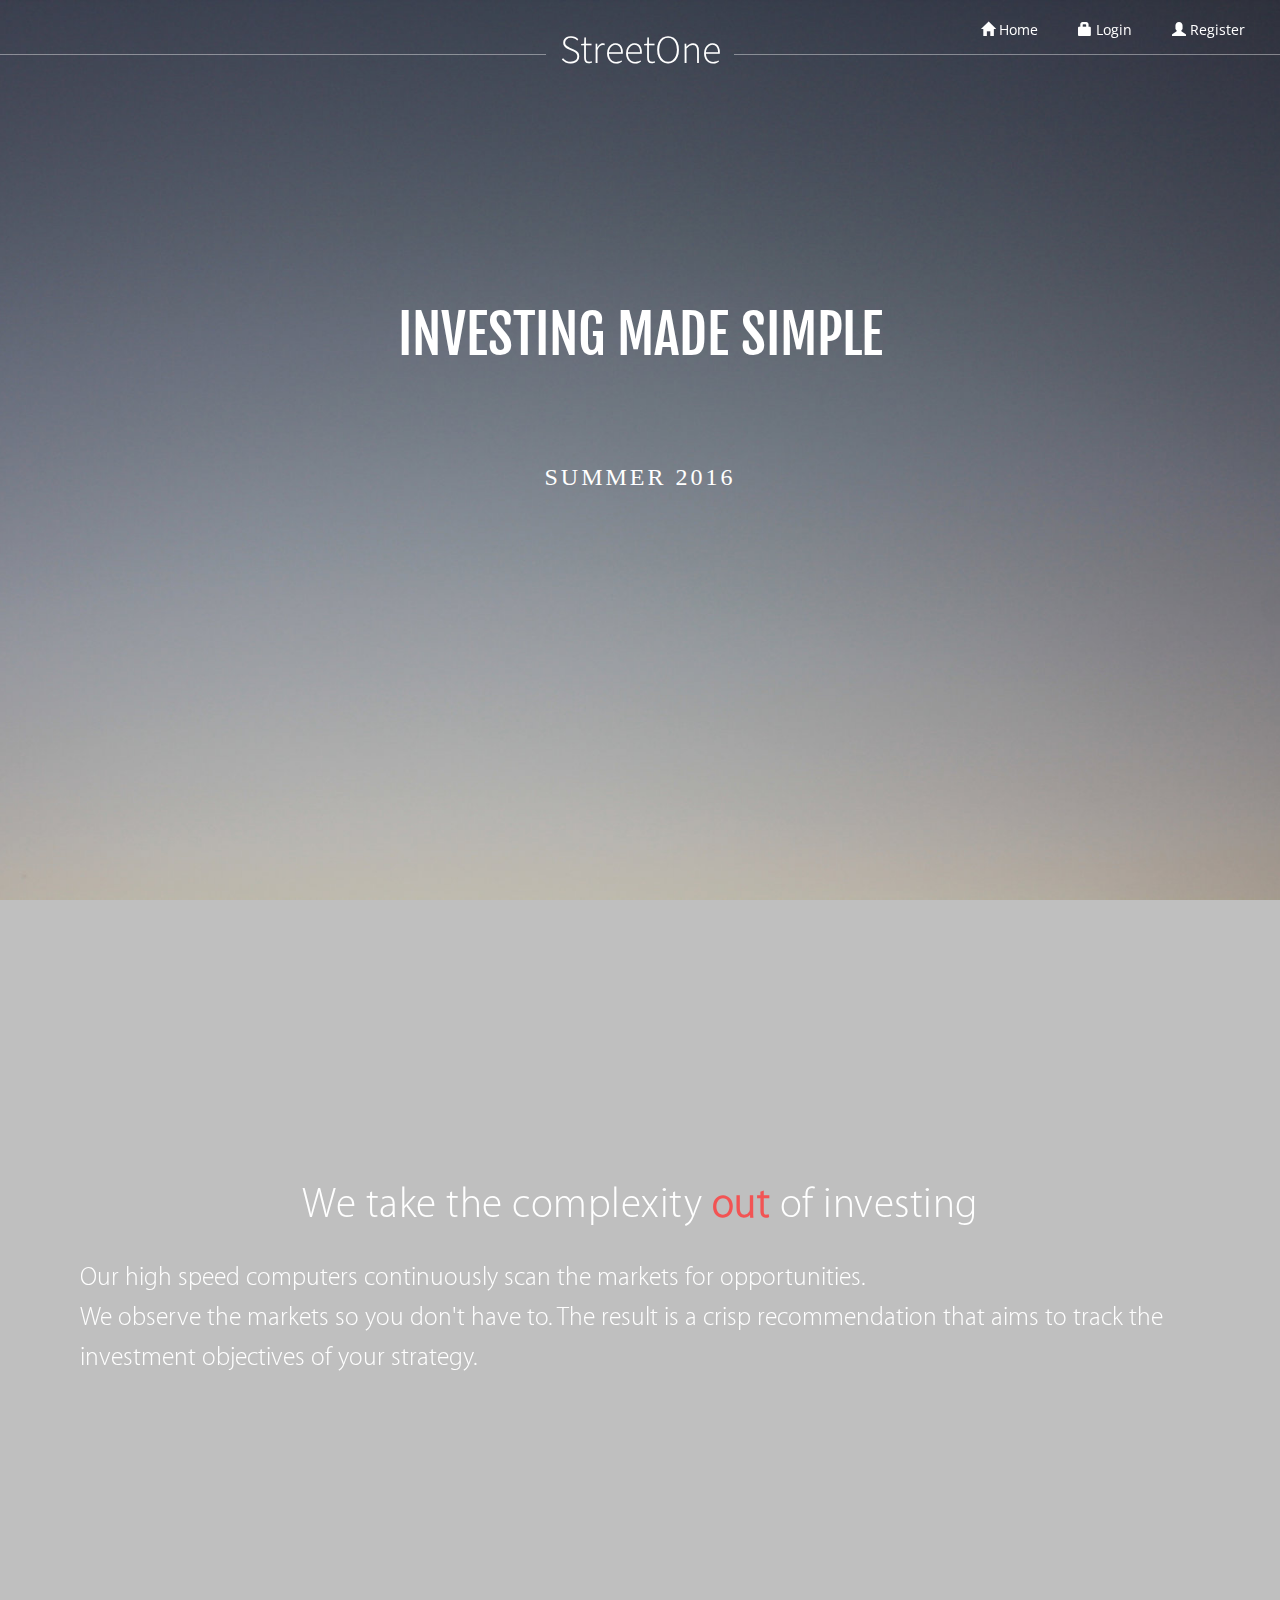
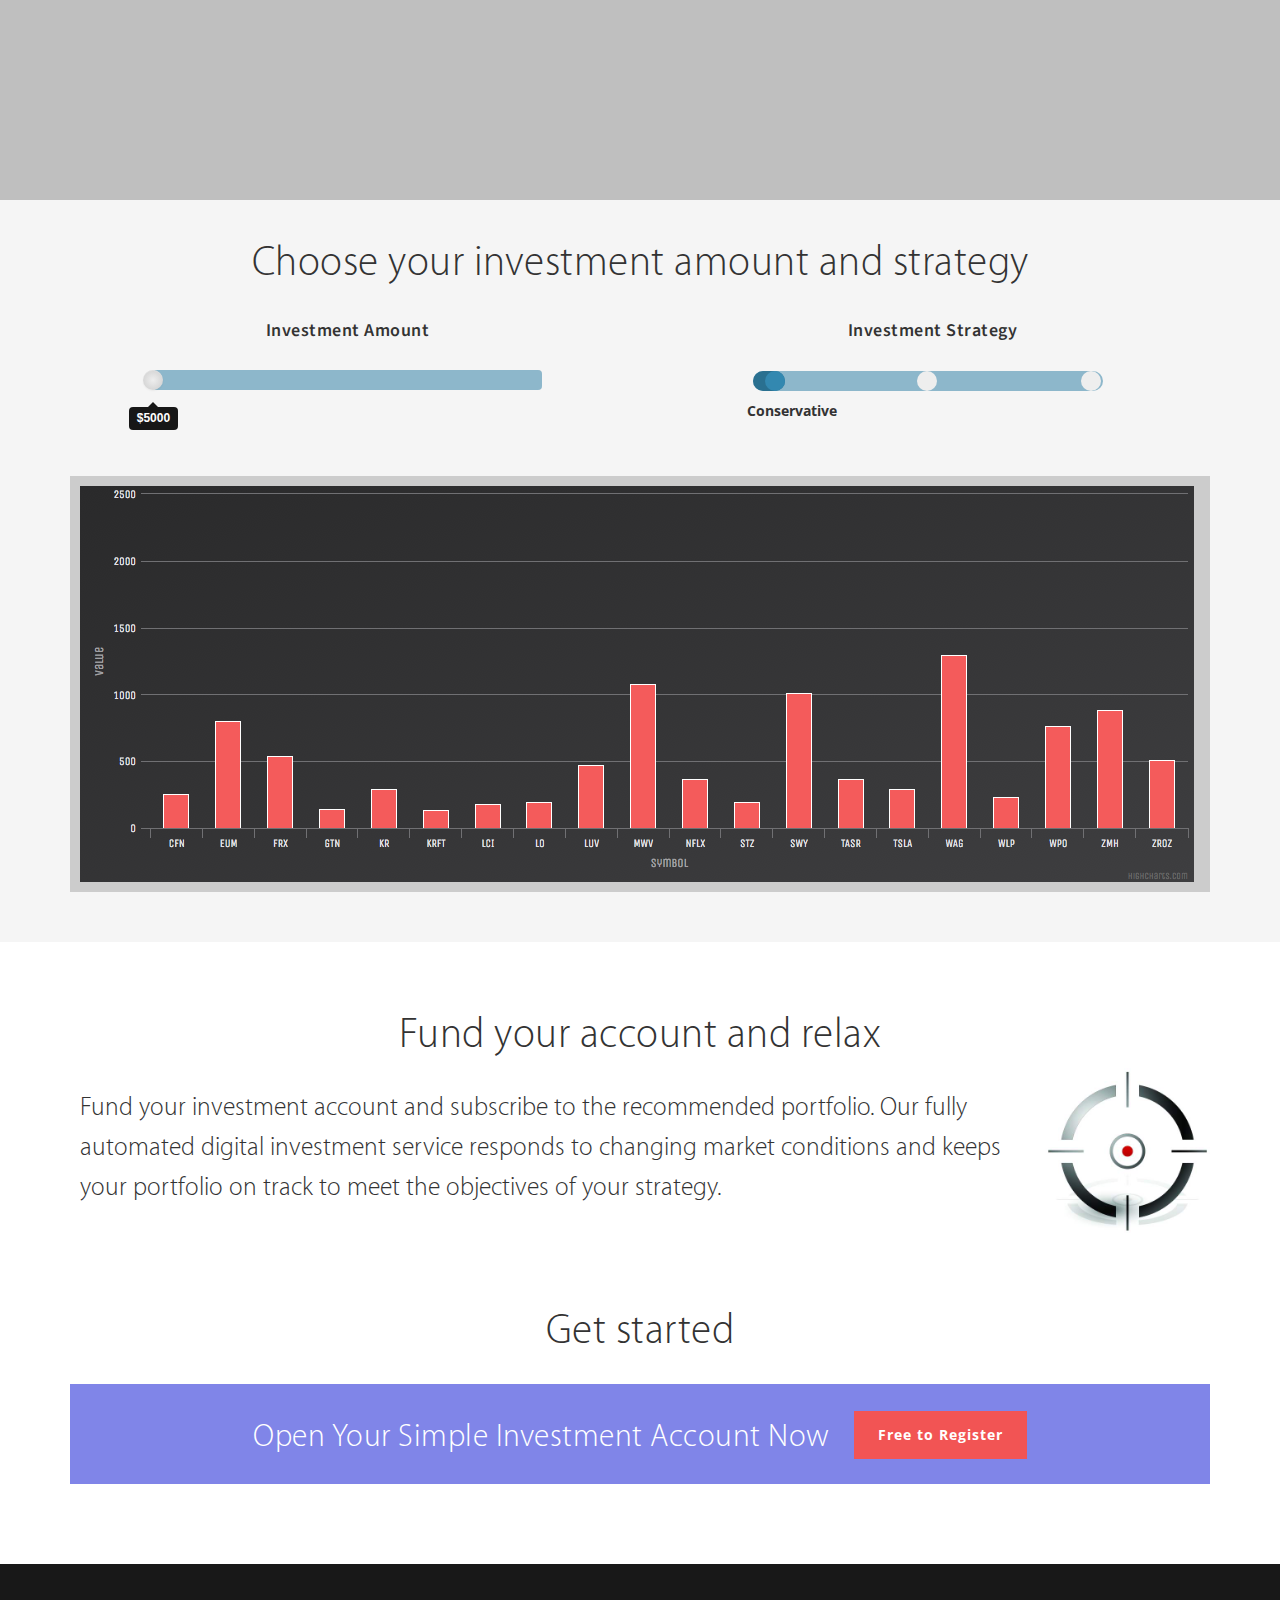
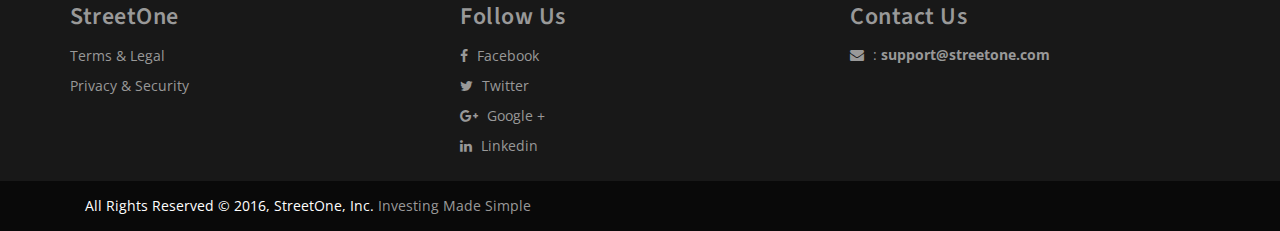
<file: SOne-Homepage-04222016/index.html>
<!DOCTYPE html>
<html lang="en">
	<head>
		<meta charset="utf-8">
		<meta http-equiv="X-UA-Compatible" content="IE=edge">
		<meta name="viewport" content="width=device-width, initial-scale=1">
		<title>StreetOne</title>

		<!-- Bootstrap CSS -->
		<link rel="stylesheet" href="https://maxcdn.bootstrapcdn.com/font-awesome/4.4.0/css/font-awesome.min.css">
		<link rel="stylesheet" href="css/bootstrap.min.css">
		<link rel="stylesheet" href="css/buttons.css">
		<link rel="stylesheet" href="css/animate.min.css">
		<link rel="stylesheet" href="css/video-style.css">
		<link rel="stylesheet" href="css/style.css">
		<link rel="stylesheet" href="css/newstyle.css">
	    <link rel="stylesheet" href="js/slider/bootstrap-slider.css">
	    <link rel="stylesheet" href="js/radio-slider/radios-to-slider.css">
	    <style>
			.videobg {
				height: 100vh;
				position: relative;
			}
			.bgoverlay {
				background-color: #000;
				height: 100%;
				opacity: 0.25;
				position: absolute;
				top: 0;
				width: 100%;
				z-index: 2;
			}
			.video-content {
				padding: 23% 0;
			}
	    </style>
	</head>
	<body>
		<header>
			<nav id="navbar-search"  class="navbar navbar-inverse">
				<div class="container-fluid">
					<!-- Brand and toggle get grouped for better mobile display -->
					<div class="navbar-header">
						<button type="button" class="navbar-toggle collapsed" data-toggle="collapse" data-target="#mobile-nav" aria-expanded="false">
							<span class="sr-only">Toggle navigation</span>
							<span class="icon-bar"></span>
							<span class="icon-bar"></span>
							<span class="icon-bar"></span>
						</button>
					</div>

					<!-- MOBILE VIEW LOGO SECTION -->
					<div class="col-xs-12 text-center visible-xs">
						<a href="" class="logo">
							<span class="streetone">StreetOne</span>
						</a>
					</div>

					<!-- Collect the nav links, forms, and other content for toggling -->
					<div class="collapse navbar-collapse" id="mobile-nav">

						<ul class="nav navbar-nav navbar-right">
							<li><a href=""><i class="glyphicon glyphicon-home"></i> Home</a></li>
							<li class="dropdown">
								<a href="#" class="dropdown-toggle" data-toggle="dropdown" role="button" aria-haspopup="true" aria-expanded="false"><i class="glyphicon glyphicon-lock"></i> Login</a>
								<div class="dropdown-menu login">
									<form class="form-inline">
										<div class="form-group">
											<input type="email" class="form-control" placeholder="jane.doe@example.com">
										</div>
										<div class="form-group">
											<input type="password" class="form-control" placeholder="Password">
										</div>
										<div class="form-group">
											<button type="submit" class="btn btn-sm btn-default color">Login</button>
										</div>
									</form>
								</div>
							</li>
							<li class="dropdown register">
								<a href="#" class="dropdown-toggle" data-toggle="dropdown" role="button" aria-haspopup="true" aria-expanded="false"><i class="glyphicon glyphicon-user"></i> Register</a>
								<div class="dropdown-menu">
									<form class="form-inline">
										<div class="form-group">
											<input type="email" class="form-control" placeholder="jane.doe@example.com">
										</div>
										<div class="form-group">
											<input type="password" class="form-control" placeholder="Password">
										</div>
										<div class="form-group">
											<input type="password" class="form-control" placeholder="Confirm Password">
										</div>
										<button type="submit" class="btn btn-sm btn-default color">Register</button>
									</form>
								</div>
							</li>
						</ul>
					</div><!-- /.navbar-collapse -->
				</div><!-- /.container-fluid -->

				<div class="container-fluid">
					<div class="row">
						<div class="line-holder">
							<div class="line left-line"></div>
							<div class="line right-line"></div>
						</div>

						<!-- DESKTOP & TAB VIEW LOGO SECTION -->
						<div class="col-xs-12 text-center hidden-xs">
							<a href="" class="logo">
								<span class="streetone">StreetOne</span>
							</a>
						</div>
					</div>
				</div>
			</nav>
		</header>
		
		<!-- BANNER SECTION START -->
		<section class="banner">
			<div class="container">
				<div class="row" style="padding: 5% 0;">
					<div class="col-xs-12 text-center">
						<h2 class="invest text-center">INVESTING MADE SIMPLE</h2>
						<h4 class="tag">Summer 2016</h4>
					</div>
				</div>
			</div>
		</section>
		<!-- BANNER SECTION END -->

		<div class="clearfix"></div>
		
		<!-- We take the complexity Section Start -->
		<section class="videobg">
			<video id="my-video" class="videos" autoplay muted loop>
				<source src="videos/clip.mp4" type="video/mp4">
			    <source src="videos/clip.ogv" type="video/ogg">
			    <source src="videos/clip.webm" type="video/webm">
			</video><!-- /video -->
			<div class="bgoverlay"></div>
			<div class="container">
				<div class="video-content">
					<h2 style="color: #fff;">We take the complexity <span style="color: #f25454;"><b>out</b></span> of investing</h2>
					<p class="content text-left" style="color: #FFF;">
						Our high speed computers continuously scan the markets for
						opportunities.<br>
						We observe the markets so you don't have to.
						The result is a crisp recommendation that aims to track the
						investment objectives of your strategy.
					</p>
				</div>
			</div>
		</section>
		<!-- We take the complexity Section End -->

		<!-- investment & Chart Section Start -->
		<section class="choose">
			<div class="container">
				<!-- investment amount and strategy Section Start -->
				<h2>
					Choose your investment amount and strategy
				</h2>
				<div class="row" style="padding-bottom: 30px;">
					<div class="col-sm-6 text-center">
						<h4>Investment Amount</h4>
						<input id="ex12c" type="text" data-slider-step="10000">
					</div>
					<div class="col-sm-6 text-center margin-top-xs">
						<h4>Investment Strategy</h4>
						<div class="row">
							<div class="col-sm-8 col-sm-offset-2">
								<div id="radios">
									<input id="option1" name="options" type="radio" value="conservative" class="strategy" checked>
									<label for="option1" class="stratlabel" id="conservative" style="display:block;">Conservative</label>

									<input id="option2" name="options" type="radio" value="moderate" class="strategy">
									<label for="option2" class="stratlabel" id="moderate">Moderate</label>

									<input id="option3" name="options" type="radio" value="aggressive" class="strategy">
									<label for="option3" class="stratlabel" id="aggressive">Aggressive</label>
								</div>
							</div>
						</div>
						<div class="clearfix"></div>
					</div>
				</div>
				<!-- investment amount and strategy Section End -->

				<!-- Chart Section Start -->
				<div class="row chart">
					<img src="images/chart.png" alt="chart" class="img-responsive">
				</div>
				<!-- Chart Section End -->
				
			</div>
		</section>
		<!-- investment & Chart Section End -->
		
		<!-- Fund your account and relax Section Start -->
		<section style="background-color: #fff">
			<div class="container">
				<div class="row investing">
					<h2>Fund your account and relax</h2>
					<div class="col-sm-10">
						<p class="content">
							Fund your investment account and subscribe to the
							recommended portfolio.
							Our fully automated digital investment service responds to
							changing market conditions and keeps your portfolio on track
							to meet the objectives of your strategy.
						</p>
					</div>
					<div class="col-sm-2">
						<img src="images/cross.jpg" alt="cross" class="img-responsive">
					</div>
				</div>
			</div>
		</section>
		<!-- Fund your account and relax Section End -->

		<!-- Get started Section Start -->
		<section style="background-color: #fff">
			<div class="container">
				<h2 class="text-center">Get started</h2>
				<div class="free-register">
					<div class="row">
						<div class="col-sm-12 text-center">
							<h2 style="color: #fff;">Open Your Simple Investment Account Now</h2>
								<a class="btn btn-danger btn-md sharp" role="button" data-toggle="collapse" href="#getcollapse" aria-expanded="false" aria-controls="getcollapse">
									Free to Register
								</a>
						</div>
					</div>
					<div class="collapse" id="getcollapse">
						<div class="well form">
							<form class="form-inline inline-form">
								<div class="form-group">
									<label>Email :</label>
									<input type="email" class="form-control" placeholder="jane.doe@example.com" required>
								</div>
								<div class="form-group">
									<label>Password :</label>
									<input type="password" class="form-control" placeholder="Password" required>
								</div>
								<div class="form-group">
									<label>Confirm Password :</label>
									<input type="password" class="form-control" placeholder="Confirm Password" required>
								</div>
								<button type="submit" class="btn btn-sm btn-default color">Register</button>
							</form>
						</div>
					</div>
				</div>
			</div>
		</section>
		<!-- Get started Section End -->
		
		<!-- Footer Section Start -->
		<footer>
			<div class="container">
				<div class="row">
					<div class="col-sm-4">
						<h3>StreetOne</h3>
						<ul class="list-unstyled">
							<li><a href="">Terms & Legal</a></li>
							<li><a href="">Privacy & Security</a></li>
						</ul>
					</div>
					<div class="col-sm-4">
						<h3>Follow Us</h3>
						<ul class="list-unstyled social">
							<li><a href=""><i class="fa fa-facebook"></i> Facebook</a></li>
							<li><a href=""><i class="fa fa-twitter"></i> Twitter</a></li>
							<li><a href=""><i class="fa fa-google-plus"></i> Google +</a></li>
							<li><a href=""><i class="fa fa-linkedin"></i> Linkedin</a></li>
						</ul>
					</div>
					<div class="col-sm-4">
						<h3>Contact Us</h3>
						<address>
							<i class="fa fa-envelope"></i>  : <a href=""><b>support@streetone.com</b></a>
						</address>
					</div>
				</div>
			</div>
		</footer>

		<div style="background: #090909; padding: 10px; margin: 0; color: #fff;" class="row">
			<div class="container">
				<div class="col-sm-12">
					All Rights Reserved &copy; 2016, StreetOne, Inc.
					<a href="http://streetone.com/" style="color: #999;">Investing Made Simple</a>
				</div>
			</div>
		</div>
		<!-- Footer Section End -->


		

		<!-- jQuery -->
		<script src="js/jquery.min.js"></script>
		<!-- Bootstrap JavaScript -->
		<script src="js/bootstrap.min.js"></script>
		<script src="js/slider/bootstrap-slider.js"></script>
		<script src="js/radio-slider/jquery.radios-to-slider.js"></script>
		<script>
		    //Range Slider
		    $("#ex12c").slider({ id: "slider12c", min: 5000, max: 100000,tooltip_position:'bottom', tooltip: 'always', formatter: function (value) { return '$'+value; }});
		    //RADIO SLIDER
		    $("#radios").radiosToSlider();
		    $(".slider-level").click(function () {
		    	var radval = $(".strategy:checked").val();
		    	$(".stratlabel").hide();
		    	$("#"+radval).show();
		    });
		</script>
		<script type="text/javascript" src="webfont/fontsmoothie.min.js" async></script>
		<script type="text/javascript">
			$(window).scroll(function() {
				if ($(this).scrollTop() > 200){  
					$('.navbar').addClass("compact-nav animated slideInDown");
					// $('.banner').addClass("animated fadeInUp");
					$('header').addClass("compact-header");
				}
				else{
					$('.navbar').removeClass("compact-nav animated slideInDown");
					// $('.banner').removeClass("animated fadeInUp");
					$('header').removeClass("compact-header");
				}
			});
		</script>
		<script>
			(function() {
			  /**
			   * Video element
			   * @type {HTMLElement}
			   */
			   var video = document.getElementById("my-video");

			  /**
			   * Check if video can play, and play it
			   */
			   video.addEventListener( "canplay", function() {
			   	video.play();
			   });
			})();
		</script>
	</body>
</html>
</file>
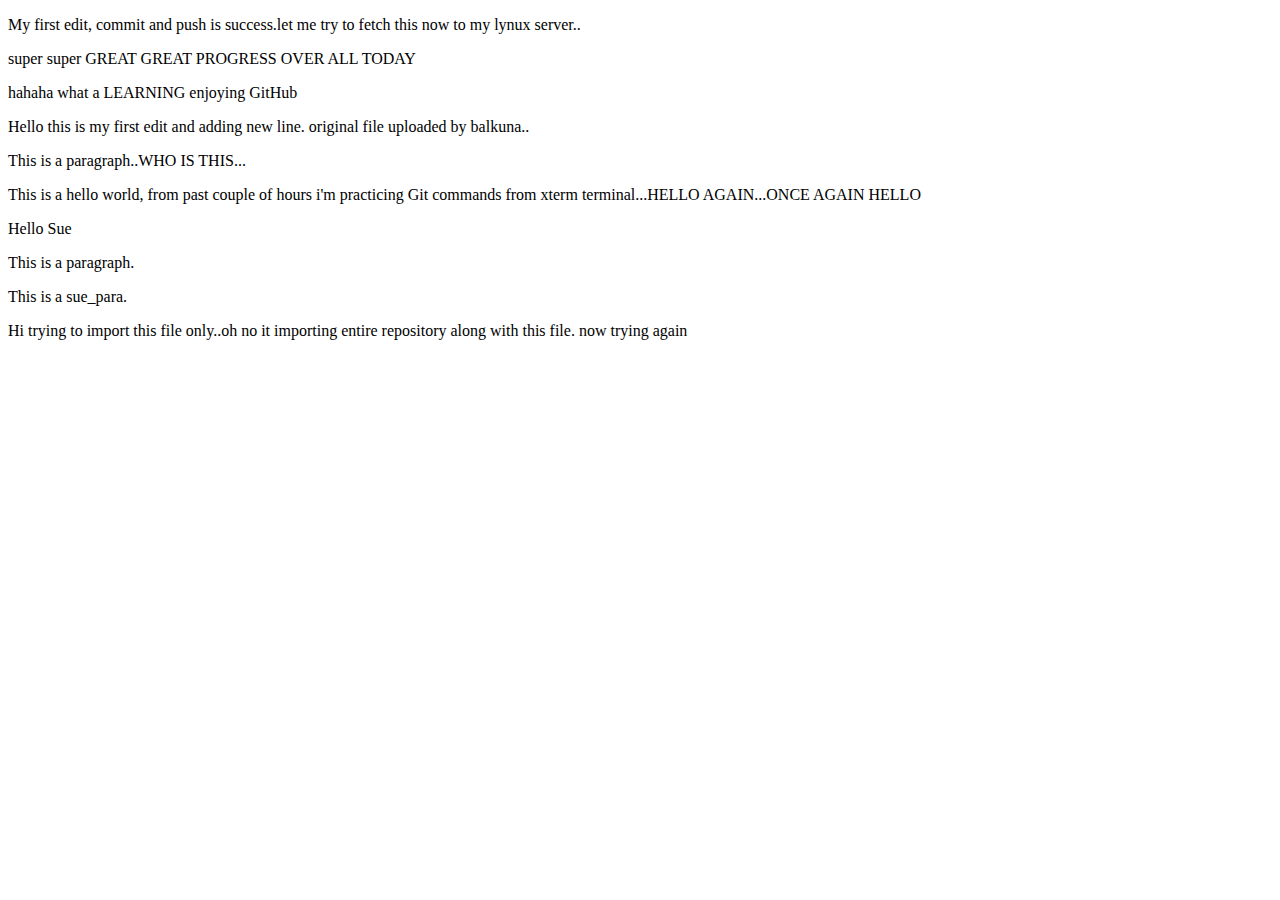
<file: firsthtml.html>
<!DOCTYPE html>
<html>
<body>
 <p> My first edit, commit and push is success.let me try to fetch this now to my lynux server..</p>
 <P> super super GREAT GREAT PROGRESS OVER ALL TODAY</P>
<p> hahaha what a LEARNING enjoying GitHub</>
 <p>Hello this is my first edit and adding new line. original file uploaded by balkuna..</p>
<p>This is a paragraph..WHO IS THIS...</p>
<p>This is a hello world, from past couple of hours i'm practicing Git commands from xterm terminal...HELLO AGAIN...ONCE AGAIN HELLO</p>
<p>  Hello Sue</p>
<p>This is a paragraph.</p>
<p>This is a sue_para.</P>
<p>Hi trying to import this file only..oh no it importing entire repository along with this file. now trying again</P>
</body>
</html>
</file>
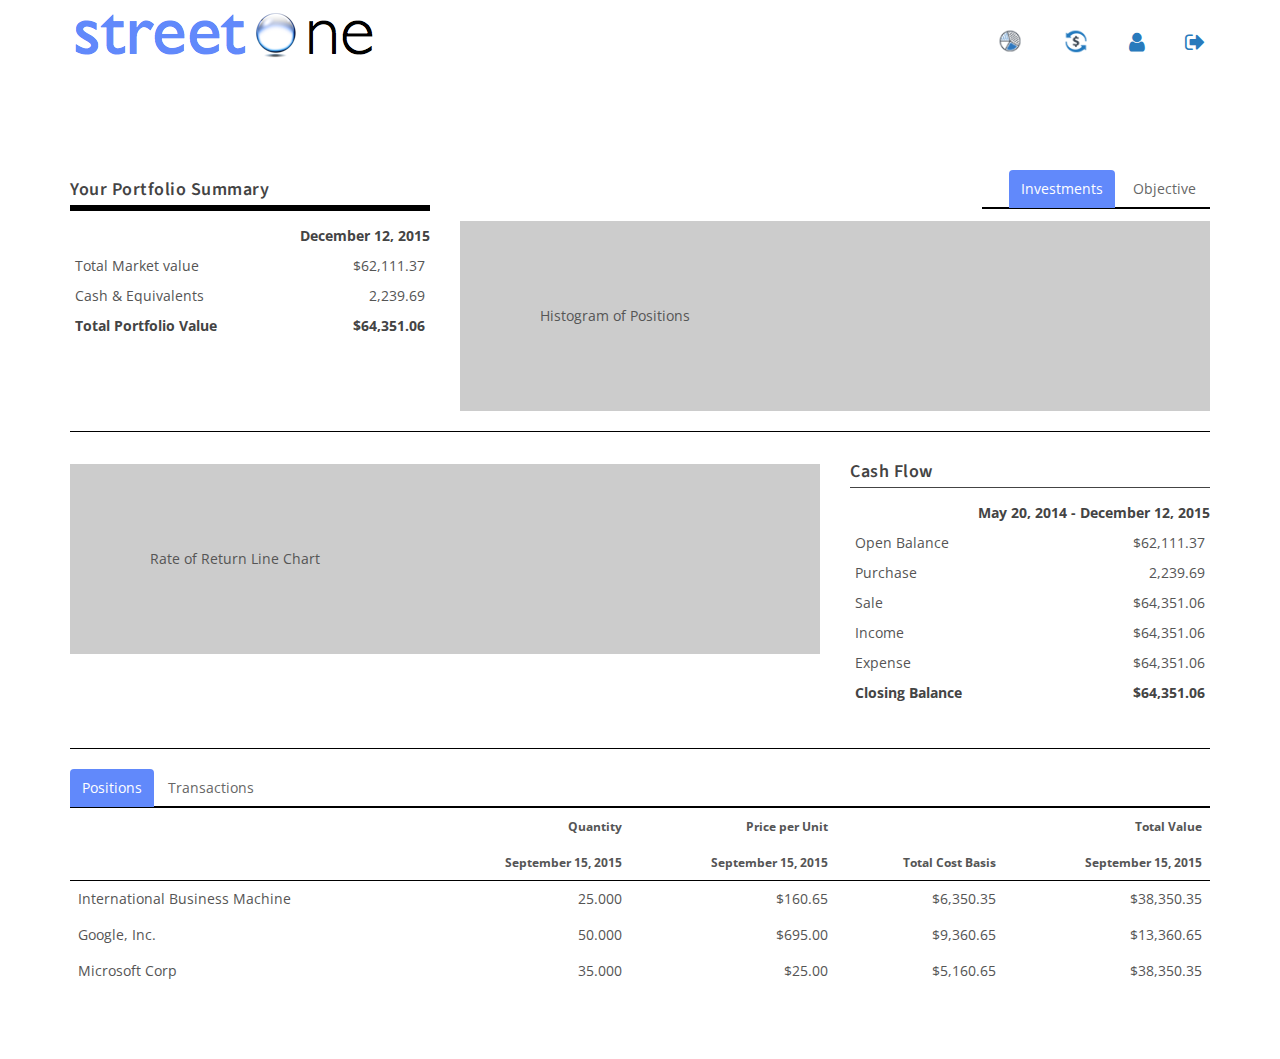
<file: investments_page_design/investments.html>
<!DOCTYPE html>
<html lang="en">
<head>
	<meta charset="utf-8">
	<meta http-equiv="X-UA-Compatible" content="IE=edge">
	<meta name="viewport" content="width=device-width, initial-scale=1">
	<title>Investing Chart</title>

	<!-- Bootstrap CSS -->
	<link rel="stylesheet" href="https://maxcdn.bootstrapcdn.com/font-awesome/4.4.0/css/font-awesome.min.css">

	<link href="css/bootstrap.min.css" rel="stylesheet">
	<link href="css/style.css" rel="stylesheet">



	<style type="text/css">
		.navbar-inverse .navbar-nav > li > a {
			color: #6189FB;
		    text-transform: capitalize;
		}
		hr {
			border-color: #000;
		}
		
		.form-control {
		    border: 1px solid #999;
		}
		.dropdown-toggle img {
		    display: inline-block;
		    width: 26px;
		}
		.tooltip-inner {
		    background-color: #6189fb;
		    color: #fff;
		}
		.tooltip.top .tooltip-arrow {
		    border-top-color: #6189fb;
		}.tooltip {
			top: 0 !important;
		}
		.icon-size {
			color: #287abc;
		    font-size: 22px;
		    line-height: 44px;
		}
		body {
			padding-top: 80px;
		}
	</style>
</head>
<body>

	<nav class="navbar navbar-inverse navbar-fixed-top">
		<div class="container">
			<!-- Brand and toggle get grouped for better mobile display -->
			<div class="navbar-header">
				<button type="button" class="navbar-toggle collapsed" data-toggle="collapse" data-target="#mobile-nav" aria-expanded="false">
					<span class="sr-only">Toggle navigation</span>
					<span class="icon-bar"></span>
					<span class="icon-bar"></span>
					<span class="icon-bar"></span>
				</button>
				<a class="navbar-brand" href="index.html"><img src="images/logo.png" class="img-responsive"></a>
			</div>

			<!-- Collect the nav links, forms, and other content for toggling -->
			<div class="collapse navbar-collapse" id="mobile-nav">
				<ul class="nav navbar-nav navbar-right">
					<li class="dropdown" data-toggle="tooltip" data-placement="top" title="Subscriptions">
						<a href="" class="dropdown-toggle" data-toggle="dropdown" aria-haspopup="true" aria-expanded="false">
							<img src="images/subscribe-icon.png" alt="icon" class="img-responsive">
						</a>
						<ul class="dropdown-menu subscription" role="menu">
							<div class="table-responsive">
								<table class="table">
									<thead>
									<tr class="border-line">
											<th><span>Subscription Date</span></th>
											<th><span>Initial Investment</span></th>
											<th><span>Investment Strategy</span></th>
											<th><span>Subscription End Date</span></th>
											<th><span>Advisory Contract</span></th>
											<th> </th>
										</tr>
									</thead>
									<tbody>
										<tr>
											<td>Feb 27, 2016</td>
											<td>$ 25,000.00</td>
											<td>Aggressive</td>
											<td></td>
											<td>
												<a data-target=".bs-example-modal-md1" data-toggle="modal" href=""><i class="fa fa-file-image-o fa-2x"></i></a>
											</td>
											<td>
												<button data-target=".bs-example-modal-md2" data-toggle="modal" class="btn btn-danger" type="button">Unsubscribe </button>
											</td>
										</tr>
										<tr>
											<td>Feb 16, 2016</td>
											<td>$ 15,000.00</td>
											<td>Moderate</td>
											<td>Dec 16, 2016</td>
											<td>
												<a data-target=".bs-example-modal-md3" data-toggle="modal" href=""><i class="fa fa-file-image-o fa-2x"></i></a>
											</td>
											<td></td>
										</tr>
										<tr>
											<td>Feb 05, 2016</td>
											<td>$ 15,000.00</td>
											<td>Conservative</td>
											<td>Oct 5, 2016</td>
											<td>
												<a data-target=".bs-example-modal-md4" data-toggle="modal" href=""><i class="fa fa-file-image-o fa-2x"></i></a>

											</td>
											<td></td>
										</tr>
									</tbody>
								</table>
							</div>
						</ul>
						<!-- Modals Starts -->
						<div aria-labelledby="mySmallModalLabel" role="dialog" tabindex="-1" class="modal fade bs-example-modal-md1">
							<div class="modal-dialog modal-md">
								<div class="modal-content">
									<div class="modal-header">
										<button aria-label="Close" data-dismiss="modal" class="close" type="button"><span aria-hidden="true">×</span></button>
										<h4 class="modal-title">Investment Advisory Agreement</h4>
									</div>
									<div class="modal-body">
										<p>
											Lorem ipsum dolor sit amet, consectetur adipisicing elit. Alias enim nostrum ad tempore eius quo!
										</p>
										<p>
											<strong>XXXXXXXXXXXXXXX</strong>
										</p>
										<p>
											<strong>XXXXXXXXXXXXXXX</strong>
										</p>
									</div>
								</div>
							</div>
						</div>

						<div aria-labelledby="mySmallModalLabel" role="dialog" tabindex="-1" class="modal fade bs-example-modal-md2">
							<div class="modal-dialog modal-md">
								<div class="modal-content">
									<div class="modal-header">
										<button aria-label="Close" data-dismiss="modal" class="close" type="button"><span aria-hidden="true">×</span></button>
										<h4 class="modal-title">Unsubscribe</h4>
									</div>
									<div class="modal-body">
										<p class="text-justify">
											Lorem ipsum dolor sit amet, consectetur dipisicing elit. Perspiciatis quisquam laboriosam eligendi consectetur eaque sint?
										</p>
									</div>
									<div class="modal-footer">
										<form>
											<div class="row">
												<div class="col-sm-offset-3 col-sm-6">
													<div class="col-xs-6 text-center">
														<div class="radio">
															<label>
																<input type="radio" name="Radios" value="option1" checked="">
																Agree
															</label>
														</div>
													</div>
													<div class="col-xs-6 text-center">
														<div class="radio">
															<label>
																<input type="radio" name="Radios" value="option1">
																Decline
															</label>
														</div>
													</div>
													<div class="col-xs-12 text-center">
														<button type="submit" class="btn btn-default color">Submit</button>
													</div>
												</div>
											</div>
										</form>
									</div>
								</div>
							</div>
						</div>

						<div aria-labelledby="mySmallModalLabel" role="dialog" tabindex="-1" class="modal fade bs-example-modal-md3">
							<div class="modal-dialog modal-md">
								<div class="modal-content">
									<div class="modal-header">
										<button aria-label="Close" data-dismiss="modal" class="close" type="button"><span aria-hidden="true">×</span></button>
										<h4 class="modal-title">Investment Advisory Agreement</h4>
									</div>
									<div class="modal-body">
										<p>
											Lorem ipsum dolor sit amet, consectetur adipisicing elit. Alias enim nostrum ad tempore eius quo!
										</p>
										<p>
											<strong>XXXXXXXXXXXXXXX</strong>
										</p>
										<p>
											<strong>XXXXXXXXXXXXXXX</strong>
										</p>
									</div>
								</div>
							</div>
						</div>

						<div aria-labelledby="mySmallModalLabel" role="dialog" tabindex="-1" class="modal fade bs-example-modal-md4">
							<div class="modal-dialog modal-md">
								<div class="modal-content">
									<div class="modal-header">
										<button aria-label="Close" data-dismiss="modal" class="close" type="button"><span aria-hidden="true">×</span></button>
										<h4 class="modal-title">Investment Advisory Agreement</h4>
									</div>
									<div class="modal-body">
										<p>
											Lorem ipsum dolor sit amet, consectetur adipisicing elit. Alias enim nostrum ad tempore eius quo!
										</p>
										<p>
											<strong>XXXXXXXXXXXXXXX</strong>
										</p>
										<p>
											<strong>XXXXXXXXXXXXXXX</strong>
										</p>
									</div>
								</div>
							</div>
						</div>
						<!-- Modals Ends -->
					</li> <!-- Subscription Ends -->

					<li class="dropdown register" data-toggle="tooltip" data-placement="top" title="Transfers">
						<a href="#" class="dropdown-toggle" data-toggle="dropdown" role="button" aria-haspopup="true" aria-expanded="false">
							<img src="images/transfer-icon.png" alt="icon" class="img-responsive">
						</a>
						<ul class="dropdown-menu transfers">
							<form class="form-inline">
								<div id="myRadioGroup">
									<div class="row">
										<div class="col-sm-offset-3 col-sm-6">
											<div class="col-xs-6 text-center">
												<div class="radio">
													<input type="radio" name="transfer_type" value="deposit" checked>
													Deposit 
												</div>
											</div>
											<div class="col-xs-6 text-center">
												<div class="radio">
													<input type="radio" name="transfer_type" value="withdrawl">
													Withdrawal
												</div>
											</div>
										</div>
									</div>
									<br>
									<div id="transfer_type_deposit" class="desc">
										<div class="form-group">
											<input type="text" class="form-control" placeholder="Bank Routing Number">
										</div>
										<div class="form-group">
											<input type="text" class="form-control" placeholder="Checking Account Number">
										</div>
										<div class="form-group">
											<input type="text" class="form-control" placeholder="Transfer Amount">
										</div>
										<button type="submit" class="btn btn-default color">Submit</button>
										<br>
										<br>
										<div class="table-responsive">
											<table class="table">
												<thead>
													<tr class="border-line">
														<th><span>Date</span></th>
														<th><span>Bank Routing Number</span></th>
														<th><span>Checking Account Number</span></th>
														<th><span>Amount</span></th>
													</tr>
												</thead>
												<tbody>
													<tr>
														<td>Feb 27, 2016</td>
														<td>ST00012</td>
														<td>1111111111</td>
														<td>$ 25,000.00</td>
													</tr>
													<tr>
														<td>Feb 16, 2016</td>
														<td>ST00012</td>
														<td>1111111111</td>
														<td>$ 10,000.00</td>
													</tr>
													<tr>
														<td>Feb 06, 2016</td>
														<td>ST00012</td>
														<td>1111111111</td>
														<td>$ 15,000.00</td>
													</tr>
												</tbody>
											</table>
										</div>
								    </div>
									<div id="transfer_type_withdrawl" class="desc" style="display: none;">
										<div class="form-inline">
											<div class="form-group">
												<input type="text" class="form-control" placeholder="Withdrawal Amount">
											</div>
											<button type="submit" class="btn btn-default color">Submit</button>
										</div>
										<br>
										<div class="table-responsive">
											<table class="table">
												<thead>
													<tr class="border-line">
														<th width="25%"><span>Withdrawal Date</span></th>
														<th><span>Withdrawal Amount</span></th>
													</tr>
												</thead>
												<tbody>
													<tr>
														<td>Feb 27, 2016</td>
														<td>$ 25,000.00</td>
													</tr>
													<tr>
														<td>Feb 16, 2016</td>
														<td>$ 10,000.00</td>
													</tr>
													<tr>
														<td>Feb 06, 2016</td>
														<td>$ 15,000.00</td>
													</tr>
												</tbody>
											</table>
										</div>
								    </div>
								</div>
							</form>
						</ul>
					</li>
					<li class="dropdown" data-toggle="tooltip" data-placement="top" title="Profile">
						<a href="" class="dropdown-toggle" data-toggle="dropdown" role="button" aria-haspopup="true" aria-expanded="false"><i class="fa fa-user icon-size"></i></a>
						<ul class="dropdown-menu profile">
							<form>
								<div class="row">
									<div class="col-sm-5">
										<div class="form-group">
											<input type="text" class="form-control" placeholder="First Name">
										</div>
									</div>
									<div class="col-sm-5">
										<div class="form-group">
											<input type="text" class="form-control" placeholder="Last Name">
										</div>
									</div>
									<div class="col-sm-2">
										<button type="submit" class="btn btn-default color">Submit</button>
									</div>
								</div>
							</form>
								<span></span>
							<form>	
								<div class="row">
									<label>Permanent Address</label>
									<div class="col-sm-3">
										<div class="form-group">
											<input type="text" class="form-control" placeholder="Address Line">
										</div>
									</div>
									<div class="col-sm-3">
										<div class="form-group">
											<input type="text" class="form-control" placeholder="City">
										</div>
									</div>
									<div class="col-sm-2">
										<div class="form-group">
											<input type="text" class="form-control" placeholder="State">
										</div>
									</div>
									<div class="col-sm-2">
										<div class="form-group">
											<input type="text" class="form-control" placeholder="Zip Code">
										</div>
									</div>
									<div class="col-sm-2">
										<button type="submit" class="btn btn-default color">Submit</button>
									</div>
								</div>
							</form>
								<span></span>
							<form>	
								<div class="row">
									<label>Mailing Address</label>
									<div class="col-sm-3">
										<div class="form-group">
											<input type="text" class="form-control" placeholder="Address Line">
										</div>
									</div>
									<div class="col-sm-3">
										<div class="form-group">
											<input type="text" class="form-control" placeholder="City">
										</div>
									</div>
									<div class="col-sm-2">
										<div class="form-group">
											<input type="text" class="form-control" placeholder="State">
										</div>
									</div>
									<div class="col-sm-2">
										<div class="form-group">
											<input type="text" class="form-control" placeholder="Zip Code">
										</div>
									</div>
									<div class="col-sm-2">
										<button type="submit" class="btn btn-default color">Submit</button>
									</div>
								</div>
							</form>
								<span></span>
							<form>
								<div class="row">
									<div class="col-sm-3">
										<div class="form-group">
											<input type="text" class="form-control" placeholder="SSN">
										</div>
									</div>
									<div class="col-sm-2">
										<div class="form-group">
											<input type="text" class="form-control" placeholder="DOB">
										</div>
									</div>
									<div class="col-sm-2">
										<div class="radio">
											<label class="text-center">
												<input type="radio" name="Radios" value="option1" checked>
												U.S Citizen
											</label>
										</div>
									</div>
									<div class="col-sm-3">
										<div class="radio">
											<label class="text-center">
												<input type="radio" name="Radios" value="option1">
												Permanent Resident
											</label>
										</div>
									</div>
									<div class="col-sm-2">
										<button type="submit" class="btn btn-default color">Submit</button>
									</div>
								</div>
							</form>
								<span></span>
							<form>
								<div class="row">
									<div class="col-sm-5">
										<div class="form-group">
											<input type="text" class="form-control" placeholder="Phone Number">
										</div>
									</div>
									<div class="col-sm-5">
										<div class="form-group">
											<input type="text" class="form-control" placeholder="Mobile Number">
										</div>
									</div>
									<div class="col-sm-2">
										<button type="submit" class="btn btn-default color">Submit</button>
									</div>
								</div>
							</form>
								<span></span>
							<form>
								<div class="row">
									<div class="col-sm-3">
										<div class="radio">
											<label class="text-center">
												<input type="radio" name="optionsRadios" value="option1" checked="">
												Employed
											</label>
										</div>
									</div>
									<div class="col-sm-4">
										<div class="radio">
											<label class="text-center">
												<input type="radio" name="optionsRadios" value="option1">
												Not Employed
											</label>
										</div>
									</div>
									<div class="col-sm-3">
										<div class="radio">
											<label class="text-center">
												<input type="radio" name="optionsRadios" value="option1">
												Retirement
											</label>
										</div>
									</div>
									<div class="col-sm-2">
										<button type="submit" class="btn btn-default color">Submit</button>
									</div>
								</div>
							</form>
						</ul>
					</li>
					<li data-toggle="tooltip" data-placement="top" title="Logoff"><a href=""><i class="fa fa-sign-out icon-size"></i></a></li>
				</ul>
			</div><!-- /.navbar-collapse -->
		</div><!-- /.container-fluid -->
	</nav>

	<section style="padding: 70px 0px 50px;">
		<div class="container">
			<div>
				<!-- Nav tabs -->
				<ul class="nav nav-tabs change" role="tablist">
				<li role="presentation" class="active"><a href="#home" aria-controls="home" role="tab" data-toggle="tab">Investments</a></li>
					<li role="presentation"><a href="#profile" aria-controls="profile" role="tab" data-toggle="tab">Objective</a></li>
				</ul>

				<!-- Tab panes -->
				<div class="tab-content">
					<div role="tabpanel" class="tab-pane active investments" id="home">
						<div class="row">
							<div class="col-sm-4">
								<h4 class="title">Your Portfolio Summary</h4>
								<span><b>December 12, 2015</b></span>
								<div class="table-responsive">
									<table class="table table-condensed">
										<tbody>
											<tr>
												<td>Total Market value</td>
												<td align="right">$62,111.37</td>
											</tr>
											<tr>
												<td>Cash & Equivalents</td>
												<td align="right">2,239.69</td>
											</tr>
											<tr>
												<td><b>Total Portfolio Value</b></td>
												<td align="right"><b>$64,351.06</b></td>
											</tr> 
										</tbody>
									</table>
								</div>
							</div>
							<div class="col-sm-8">
								<div class="graph">
									Histogram of Positions
								</div>
							</div>
						</div>
						<hr>
						<div class="row">
							<div class="col-sm-8">
								<div class="graph">
									Rate of Return Line Chart
								</div>
							</div>
							<div class="col-sm-4">
								<h4>Cash Flow</h4> <span><b>May 20, 2014 - December 12, 2015</b></span>
								<div class="table-responsive">
									<table class="table table-condensed">
										<tbody>
											<tr>
												<td>Open Balance</td>
												<td align="right">$62,111.37</td>
											</tr>
											<tr>
												<td>Purchase</td>
												<td align="right">2,239.69</td>
											</tr>
											<tr>
												<td>Sale</td>
												<td align="right">$64,351.06</td>
											</tr>
											<tr>
												<td>Income</td>
												<td align="right">$64,351.06</td>
											</tr>
											<tr>
												<td>Expense</td>
												<td align="right">$64,351.06</td>
											</tr>
											<tr>
												<td><b>Closing Balance</b></td>
												<td align="right"><b>$64,351.06</b></td>
											</tr>
										</tbody>
									</table>
								</div>
							</div>
						</div>
					</div>
					<div role="tabpanel" class="tab-pane investments" id="profile">
						<div class="row">
							<div class="col-sm-6">
								<h4 class="title">Objective Heading Here..</h4>
								Objective Content Here....
							</div>
							<div class="col-sm-6">
								
							</div>
						</div>
					</div>
				</div>
			</div>
				<!-- dividing tabs -->
				<hr>
			<div>
				<!-- Nav tabs -->
				<ul class="nav nav-tabs" role="tablist">
					<li role="presentation" class="active"><a href="#messages" aria-controls="messages" role="tab" data-toggle="tab">Positions</a></li>
					<li role="presentation"><a href="#settings" aria-controls="settings" role="tab" data-toggle="tab">Transactions</a></li>
				</ul>

				<!-- Tab panes -->
				<div class="tab-content">
					<div role="tabpanel" class="tab-pane active" id="messages">
						<div class="table-responsive">
							<table class="table">
								<thead>
									<tr>
										<th> </th>
										<th class="text-right"><small>Quantity</small></th>
										<th class="text-right"><small>Price per Unit</small></th>
										<th> </th>
										<th class="text-right"><small>Total Value</small></th>
									</tr>
									<tr style="border-bottom: 1px solid #000;">
										<th> </th>
										<th class="text-right"><small>September 15, 2015</small></th>
										<th class="text-right"><small>September 15, 2015</small></th>
										<th class="text-right"><small>Total Cost Basis</small></th>
										<th class="text-right"><small>September 15, 2015</small></th>
									</tr>
								</thead>
								<tbody>
									<tr>
										<td class="icon">International Business Machine</td>
										<td align="right">25.000</td>
										<td align="right">$160.65</td>
										<td align="right">$6,350.35</td>
										<td align="right">$38,350.35</td>
									</tr>
									<tr>
										<td class="icon">Google, Inc.</td>
										<td align="right">50.000</td>
										<td align="right">$695.00</td>
										<td align="right">$9,360.65</td>
										<td align="right">$13,360.65</td>
									</tr>
									<tr>
										<td class="icon">Microsoft Corp</td>
										<td align="right">35.000</td>
										<td align="right">$25.00</td>
										<td align="right">$5,160.65</td>
										<td align="right">$38,350.35</td>
									</tr>

								</tbody>
							</table>
						</div>
					</div>
					<div role="tabpanel" class="tab-pane" id="settings">
						
					</div>
				</div>
			</div>
		</div>
	</section>





	<!-- jQuery -->
	<script src="js/jquery.min.js"></script>
	<!-- Bootstrap JavaScript -->
	<script src="js/bootstrap.min.js"></script>	

	<script type="text/javascript">
		$(document).ready(function() {
		    $("input[name$='transfer_type']").click(function() {
		        var tt_val = $(this).val();

		        $("div.desc").hide();
		        $("#transfer_type_" + tt_val).show();
		    });
		});

		// TOOLTIP FOR NAV LINKS
		$(function () {
		  	$('[data-toggle="tooltip"]').tooltip()
		})
	</script>
</body>
</html>
</file>
<file: SOne-Homepage-04222016/css/video-style.css>
/* =============================================================================
  HTML, BODY
============================================================================= */
html,
body {
  height: 100%;
}


/* =============================================================================
  CONTENT
============================================================================= */
.video-content {
  position: relative;
  top: 30%;
  z-index: 2;
  margin: 0 auto;
  padding: 30px 0px;
  text-align: center;
}


/* =============================================================================
  VIDEO
============================================================================= */
.videos {
  position: fixed;
  top: 50%;
  left: 49.99%;
  z-index: -100;
  min-width: 100%;
  min-height: 100%;
  width: auto;
  height: auto;
  overflow: hidden;
  -webkit-transform: translate(-50%, -50%);
      -ms-transform: translate(-50%, -50%);
          transform: translate(-50%, -50%);
}
</file>
<file: SOne-Homepage-04222016/css/style.css>
@import url(https://fonts.googleapis.com/css?family=Open+Sans:400,300|Raleway:400,700,600);
@import url(https://fonts.googleapis.com/css?family=Source+Sans+Pro:400,300);
body {
    font-family: 'Open Sans', sans-serif;
    font-size: 14px;
    line-height: 30px;
    color: #555;
}
h1,h2,h3,h4,h5,h6 {
    font-family: 'Source Sans Pro', sans-serif;
    font-weight: 600;
    letter-spacing: 0.5px;
}
h1 small, h2 small, h3 small {
    font-weight: 400;
    font-family: 'Raleway', sans-serif;
}

a:focus, a:hover {
    text-decoration: none;
}
a:focus {
    outline: none;
}
strong {
    font-weight: bold;
}
span1 {
    font-weight: 200;
}
.navbar-brand > img {
    margin-top: 5px;
}
.navbar {
    border: none;
}
.navbar-inverse {
    background-color: transparent;
    border-radius: 0;
    margin-bottom: 0;
    transform: translate3d(0px, 0px, 0px);
    transition: top 0.75s ease 0s;
}
.navbar-inverse .navbar-nav > li > a {
    color: #fff;/*#33B4FF;*/
}
.navbar-inverse .navbar-nav > li > a:hover::after, .navbar-nav > li > a:focus::after {
    left: 0;
    right: 0;
}
.navbar-inverse .navbar-nav > li > a::after {
    border-bottom: 3px solid #fff;
    bottom: 0;
    content: "";
    display: block;
    height: 0;
    left: 51%;
    position: absolute;
    right: 51%;
    transition: all 0.3s ease 0s;
}
.navbar ul li a {
    color: #33b4ff;
    line-height: 40px;
    margin: 0 15px;
    padding: 10px 5px 6px;
}
.navbar-right .dropdown-menu {
    left: auto;
    padding: 12px 10px;
    right: 15px;
}
.dropdown-menu {
    background-color: rgba(255, 255, 255, 0.9);
    border: 1px solid #8085e8;
    box-shadow: 0 0 12px rgba(0, 0, 0, 0.176);
    position: fixed;
    top: 58px;
}
.dropdown-menu label {
    display: block;
    margin-bottom: 0px;
    color: #fff
}
.navbar-inverse .navbar-nav > .open > a, .navbar-inverse .navbar-nav > .open > a:focus, .navbar-inverse .navbar-nav > .open > a:hover {
    background-color: transparent;
    color: #8085E8;/*#012e66;*/
}
.navbar-inverse .navbar-nav > li > a:focus, .navbar-inverse .navbar-nav > li > a:hover {
    background-color: transparent;
    color: #8085E8;/*#012e66;*/
}

.affix {
    position: fixed;
    width: 100% !important;
    z-index: 9999999 !important;
}
.img {
    display: none;
}
.affix .img {
    display: block;
}
.bg-style {
    background: rgba(0, 0, 0, 0) url("../images/bg2.jpg") no-repeat fixed center -150px;
    /*background-size: cover;*/
    /*padding: 20px 0 30px;*/
}
.bg {
    background: rgba(0, 0, 0, 0) url("../images/bg-pattern.png") repeat scroll center center;
}
.chart {
    background-color: rgba(255, 255, 255, 0.4);
    color: #000;
    padding: 10px;
    margin: 0px;
}
.free-register {
    background-color: #f5f5f5;
    color: #222;
    height: 100px;
    margin-bottom: 10px;
    margin-top: 40px;
    padding: 15px 10px 10px;
}
.free-register h2 {
    display: inline-block;
    font-size: 32px;
    font-weight: 200;
}
.free-register .btn.btn-danger.btn-md {
    margin-left: 20px;
    margin-top: -15px;
}
.inline-form {
    background-color: transparent;
    padding: 15px 20px;
}
.inline-form label {
    color: #fff;
    display: inline-block;
    font-weight: 700;
    margin-bottom: 5px;
    max-width: 100%;
}
.form-control {
    margin-right: 10px;
}
.well.form {
    background-color: #3388B0;
    margin-bottom: 10px;
    margin-top: 10px;
    padding: 0;
}
/*Range SLIDER CSS*/
#slider12c .slider-track-high {
    background-color: #8DB7CB;
}

#slider12c .slider-track-low {
    background-color: #8DB7CB;
}

#slider12c .slider-selection {
    background: #2A7090;
}
.slider .tooltip-inner {
    font-weight: bold;
    white-space: nowrap;
}
label.stratlabel { display: none; }
/*Tooltip CSS*/
.popper-content { display: none;}
.popover { max-width: 90%; margin-left: auto;margin-right: auto;}

.poperblock {
    background-color: #EEE;
    font-size: 14px;
    padding: 10px;
    margin-right: -5px;
    margin-left: -5px;
    width: 100%;
}
/**/
.buttons {
    padding: 25px 0px;
}
.advice {
    padding: 10px;
    margin-bottom: 20px;
}
.advice a {
    color: #f5f5f5;
}
.advice a:hover {
    color: #ccc;
}
.advice p {
    text-align: left;
}
.advice-bg-2 a {
    color: #333;
}
.advice-bg-2 a:hover {
    color: #555;
}
.advice-bg-1 {
    background-color: #31436B;
}
.advice-bg-2 {
    background-color: #90EE7E;
}
.advice-bg-3 {
    background-color: #8085E8;
}
footer {
    background-color: #181818;
    color: #999;
    padding: 20px 0 10px;
}
footer a {
    color: #999;
}
footer a:hover {
    color: #fff;
}
address {
    line-height: 28px;
}
footer i {
    padding-right: 5px;
}
.dropdown-menu.subscription {
    left: -500px;
    padding: 12px 5px;
    right: -310px;
    top: 70px;
}

.dropdown-menu.transfers {
    top: 70px;
    left: -450px;
    padding: 12px 5px;
    right: -200px;
}
.dropdown-menu.profile {
    left: -670px !important;
    padding: 10px;
    right: -95px;
}
.dropdown-menu.profile label {
    color: #666;
    padding-left: 20px;
}
.dropdown-menu.profile span {
    border-bottom: 2px dotted #ccc;
    display: block;
    margin-bottom: 20px;
}
.radio input[type="radio"] {
    margin-left: -20px;
    position: relative;
}
.nav-tabs > li > a {
    color: #666;
    padding: 8px 11px;
    text-transform: capitalize;
}
.nav-tabs > li.active > a, .nav-tabs > li.active > a:focus, .nav-tabs > li.active > a:hover {
    background-color: #fff;
    border-color: #6189FB #6189FB transparent;
    color: #fff;
}
.nav-tabs.change {
    float: right;
    text-align: right;
    width: 20%;
}
.nav-tabs.change li {
    display: inline-block;
    float: none;
}
.nav > li > a:focus, .nav > li > a:hover {
    background-color: #eee;
    color: #222;
    text-decoration: none;
}
.investments {
    margin: 20px 0;
}
.investments .title {
    border-bottom: 6px solid #000;
    color: #444;
}
.investments span {
    display: block;
    text-align: right;
}
.investments hr {
    border-color: #000;
}
.investments b {
    color: #444;
}
.investments h4 {
    border-bottom: 1px solid #444;
    color: #444;
    padding-bottom: 5px;
}
.nav-tabs {
    border-bottom: 2px solid #000;
}
.graph {
    background-color: #ccc;
    padding: 80px;
    margin-top: 12px;
}
.objective {
    margin: 20px 0;
}
.objective h4 {
    color: #444;
    display: inline-block;
    border-bottom: 1px solid #444;
    padding-bottom: 5px;
}
.objective b {
    color: #222;
}
.table > thead > tr > th {
    border-bottom: none;
}
.table > tbody > tr > td, .table > tbody > tr > th, .table > tfoot > tr > td, .table > tfoot > tr > th, .table > thead > tr > td, .table > thead > tr > th {
    border-top: none;
}


/*TRANSFER PAGE CSS*/
.border-line span {
    border-bottom: 2px solid #000;
}

.transfers .nav-tabs {
    border-bottom: none;
}
.transfers .nav-tabs > li {
    width: 50%;
}
.transfers .nav-tabs > li > a {
    color: #333;
    background-color: #eee;
    border: 1px solid transparent;
    border-color: #eee #eee #ddd;
    border-radius: 0;
    margin-right: 0px;
    padding: 8px 11px;
    line-height: 28px;
    text-transform: uppercase;
}
.transfers .nav-tabs > li.active > a, .nav-tabs > li.active > a:focus, .nav-tabs > li.active > a:hover {
    background-color: #6189fb;
    border-color: #6189fb #6189fb transparent;
    color: #fff;
}
.transfers .tab-content {
    border-top: none;
    border: 1px solid #ccc;
    padding: 30px 0 0;
}
.transfers form {
    padding: 0 10px;
}
.subscription .table tr th {
    padding: 13px 8px;
}
.subscription .table-responsive > .table > tbody > tr > td, .table-responsive > .table > tbody > tr > th, .table-responsive > .table > tfoot > tr > td, .table-responsive > .table > tfoot > tr > th, .table-responsive > .table > thead > tr > td, .table-responsive > .table > thead > tr > th {
    white-space: unset;
}


@media only screen and (max-width: 980px) and (min-width: 768px) {
    .streetone {
        top: -23px !important;
    }
    .navbar ul li a {
        margin: 0 8px!important;
        padding: 10px 3px 6px!important;
    }
    .navbar-right .dropdown-menu {
        left: auto;
        margin: 7px 0 !important;
        right: 10px;
    }
    .form-control {
        margin-right: 5px;
    }
    .well.form {
        height: 130px !important;
        position: relative;
        z-index: 999 !important;
    }
    .well .form-control {
        margin-bottom: 10px;
        margin-right: 30px;
        margin-top: 0px;
        width: 100%;
    }
    .well label, .well .form-group  {
        display: block;
    }
    .well .color {
        display: block;
        margin: 15px auto 5px;
    }
    .free-register {
        height: auto !important;
        padding: 10px 30px 10px 20px;
    }
    .free-register h2 {
        padding-left: 0px;
    }
    .free-register .btn.btn-danger.btn-lg {
        margin-top: 0px;
    }
    .free-register .btn.btn-danger.btn-md {
        margin: 5px 0px;
    }
    .inline-form {
        padding: 15px 30px;
    }
    .investments span {
        right: -20px;
    }
    .table > thead > tr > th {
        border-bottom: none;
    }
    .table > tbody > tr > td, .table > tbody > tr > th, .table > tfoot > tr > td, .table > tfoot > tr > th, .table > thead > tr > td, .table > thead > tr > th {
        border-top: none;
    }
    .dropdown-menu.transfers {
        left: -410px;
        padding: 12px 5px;
        right: -200px;
        top: 70px;
    }
    .dropdown-menu.profile {
        left: -530px !important;
    }

    
    /*TRANSFER PAGE CSS*/
    .transfers .form-control {
        margin-bottom: 15px;
    }
    
    .dropdown-menu.subscription {
        left: -270px;
        margin: 7px 0 !important;
        right: -320px;
    }
}


@media only screen and (max-width: 1200px) and (min-width: 360px) {
    .free-register {
        height: auto !important;
        padding: 10px 30px 10px 20px;
    }
    .well .form-control {
        margin-bottom: 10px;
        margin-right: 30px;
        margin-top: 0px;
        width: 100%;
    }
    .well label, .well .form-group  {
        display: block;
    }
    .well .color {
        display: block;
        margin: 15px auto 5px;
    }
    .well.form {
        height: auto !important;
        position: relative;
        z-index: 999 !important;
    }
    .invest {
        padding: 50% 0 0 !important;
    }
}
@media only screen and (max-width: 767px) and (min-width: 460px) {
    .nav.navbar-nav.navbar-right {
        background-color: #fff;
        color: #333;
        margin: 0 -15px 250px !important;
    }
    
    .navbar-nav .open .dropdown-menu {
        background-color: #eee;
        height: auto !important;
        left: 0;
        position: absolute;
        right: 0;
        width: 100%;
        z-index: 9999999 !important;
    }
}

@media only screen and (max-width: 767px) and (min-width: 360px) {
    .nav-tabs.change {
        width: 40%;
    }
    .well.form {
        height: auto !important;
        position: relative;
        z-index: 999 !important;
    }
    .free-register .btn.btn-danger.btn-md {
        margin: 10px 0px 5px;
    }
    .free-register {
        height: auto !important;
        padding: 10px 30px 10px 20px;
    }
    .well .color {
        display: block;
        margin: 15px auto 5px;
    }
    .navbar-inverse .navbar-collapse, .navbar-inverse .navbar-form {
        border: none;
        border-color: transparent;
        box-shadow: none;
    }   
    .nav.navbar-nav.navbar-right {
        background-color: #fff;
        color: #333;
        margin: 0 -15px;
    }
    .navbar-inverse .navbar-nav > li > a {
        color: #333;/*#33B4FF;*/
    }
    .navbar-nav .open .dropdown-menu {
        background-color: #eee;
    }
}
@media only screen and (max-width: 360px) and (min-width: 320px) {
    #float {
        float: none;
    }
    .dropdown-menu label {
        color: #222;
    }
    .navbar-toggle {
        background-color: #999;
        top: 5px;
    }
    .navbar-brand > img {
        margin: 10px 0 0 -7px;
    }
    .navbar-nav .open .dropdown-menu {
        background-color: #eee;
    }
    .aggres {
        left: 265px !important;
    }
    .margin-top-xs {
        margin-top: 30px;
    }
    .free-register .btn.btn-danger.btn-lg {
        display: inline;
    }
    .well.form {
        margin-top: 25px;
    }
    .investments span {
        display: block;
        position: unset;
    }
    .nav-tabs.change {
        float: none;
        text-align: right;
        width: 100%;
    }
    .dropdown-menu.profile label {
        text-align: left;
    }
    .dropdown-menu.profile span {
        margin-top: 10px;
    }
    .navbar-inverse .navbar-collapse, .navbar-inverse .navbar-form {
        border: none;
        border-color: transparent;
        box-shadow: none;
    }   
    .nav.navbar-nav.navbar-right {
        background-color: #fff;
        color: #333;
        margin: 0px -15px;
    }
    .navbar-inverse .navbar-nav > li > a {
        color: #333;/*#33B4FF;*/
    }
    .invest {
        padding: 70% 0 0!important;
    }
    .free-register {
        height: auto !important;
    }
    .free-register .btn.btn-danger.btn-md {
        margin: 10px 0px;
    }
    #mobile-nav {
        position: relative;
        top: -20px;
    }
    .streetone {
        top: -15px !important;
    }
}
</file>
<file: SOne-Homepage-04222016/css/newstyle.css>
/*NEW ADDING CSS*/

@import url('../webfont/MyriadSetPro.css');
@import url(https://fonts.googleapis.com/css?family=Fjalla+One);

/*.btn {
    text-transform: unset;
}*/
.invest {
    color: #fff;
    font-family: 'Fjalla One', sans-serif;
    font-size: 54px;
    letter-spacing: 0;
    margin: 20px 0;
    padding: 20% 0 0;
}
.tag {
    color: #fff;
    font-family: "Lucida Grande";
    font-size: 24px;
    font-weight: 200;
    letter-spacing: 3px;
    margin-top: 100px;
    text-transform: uppercase;
}
h2 {
    font-family:'MyriadSetPro-Thin';
    font-weight: 300;
    color: #333;
    font-size: 42px;
    text-align: center;
    letter-spacing: 0.5px;
}
.investing {
    padding: 50px 0;
}
.content {
    color: #333;
    font-family: "MyriadSetPro-Thin";
    font-size: 26px;
    font-weight: 200;
    line-height: 40px;
    padding: 20px 10px;
}
.choose {
    background-color: #f5f5f5;
	padding: 20px 0;
}
.choose h2 {
    padding-bottom: 15px;
}
.choose h3 {
	color: #000;
    font-size: 34px;
    font-weight: 200;
    margin-bottom: 30px;
    margin-top: 50px;
    text-align: center;
}
.choose h4 {
    color: #333;
    margin-bottom: 30px;
}
.chart {
	background-color: #ccc;
	margin: 30px 0px;
}
.free-register {
    margin-bottom: 50px;
    margin-top: 30px;
}
.well.form {
    margin-top: 0;
}


/* ``````````````````` NEW CSS ```````````` */
.logo {
    font-family: 'Source Sans Pro', sans-serif;
    margin: 0; 
    font-size: 40px;
    color: #fff;
}
.logo:hover, .logo:focus {
    color: #fff;
}
.banner {
    background: rgba(0, 0, 0, 0) url("../images/b2.jpg") no-repeat fixed center center / cover ;
    height: 100vh;
    left: 0;
    position: relative;
    top: 0;
    width: 100%;
    z-index: 1;

    /*background: rgba(0, 0, 0, 0) linear-gradient(to bottom, #5b5b5d 0%, #878787 49%, #777777 100%) repeat scroll 0 0;*/
}

header {
    display: block;
    height: 100px;
    left: 0;
    position: fixed;
    top: 0;
    transition: height 0.3s ease 1s;
    width: 100%;
    z-index: 10000 !important;
}
header .line-holder {
    overflow-x: hidden;
    padding: 2px 0;
    margin-top: 10px;
    position: absolute;
    top: 44px;
    width: 100%;
}
body header .line {
    opacity: 0.4;
    transition: opacity 1s ease 0.5s;
}
header .left-line {
    left: -94px;
}
header .right-line {
    right: -94px;
}
header .line {
    border-bottom: 1px solid #fff;
    height: 1px;
    opacity: 0.4;
    position: absolute;
    top: 0;
    width: 50%;
}
.streetone {
    font-weight: 300;
    position: relative;
    top: -20px;
}
.slider-label {
    color: #333 !important;
}
.free-register {
    background-color: #8085E8;
    color: #fff;
    height: 100px;
    margin-bottom: 80px;
    margin-top: 30px;
    padding: 15px 10px 10px;
}
.well.form {
    background-color: #31436b;
}
.compact-nav{
    background-color: rgba(33, 33, 33, 0.9);
    height: 60px;
    position: fixed;
    width: 100% !important;
    z-index: 9999999 !important;
    
}
.compact-nav .logo {
    font-size: 30px;
    left: 0;
    position: relative;
    right: 0;
    top: -20px;
}
.compact-nav .dropdown-menu {
    top: 62px;
}
.compact-nav .line-holder {
    display: none;
}
</file>
<file: SOne-Homepage-04222016/js/radio-slider/radios-to-slider.css>
.radios-to-slider{
	background-color:#8DB7CB;
	display:block;
	position:relative;
	margin-bottom:25px;
	-webkit-box-sizing:content-box;
	   -moz-box-sizing:content-box;
	     -o-box-sizing:content-box;
	        box-sizing:content-box;
}


.radios-to-slider.medium{
	height:20px;
	-webkit-border-radius:20px;
	-moz-border-radius:20px;
	-o-border-radius:20px;
	border-radius:20px;
}

/* Levels */
.radios-to-slider .slider-level{
	background-color:#eee;
	cursor:pointer;
	position:absolute;
	display:block;
}

.radios-to-slider .slider-level.slider-lower-level{
	opacity:0.2;
}

.radios-to-slider.medium .slider-level{
	width:20px;
	height:20px;
	-webkit-border-radius:50%;
	-moz-border-radius:50%;
	-o-border-radius:50%;
	border-radius:50%;
	z-index:2;
}

/* Labels */
.slider-label{
	position:absolute;
	display:block;
	cursor:pointer;
	color:#fff;
	text-align:center;
}

.slider-label-active
{
    font-weight: bold;
}

.radios-to-slider.medium .slider-label{
	top:25px;
	width:44px;
}

/* Slider bar */
.radios-to-slider .slider-bar{
	background-color:#2A7090;
	float:left;
	height:100%;
	width:0;
	pointer-events:none;
	display:none;
	position:absolute;
	left:0;
	top:0;
}

.slider-bar.transition-enabled{
	-webkit-transition:.2s;
	-moz-transition:.2s;
	-o-transition:.2s;
	transition:.2s;
}

.radios-to-slider.medium .slider-bar{
	-webkit-border-radius:20px;
	-moz-border-radius:20px;
	-o-border-radius:20px;
	border-radius:20px;
}

/* Slider Knob */
.slider-knob{
	float:right;
	background-color:#3388B0;
}

.radios-to-slider.medium .slider-knob{
	width:20px;
	height:20px;
	-webkit-border-radius:20px;
	-moz-border-radius:20px;
	-o-border-radius:20px;
	border-radius:20px;
}
</file>
<file: investments_page_design/css/style.css>
@import url(https://fonts.googleapis.com/css?family=Open+Sans:400,300|Raleway:400,700,600);
@import url(https://fonts.googleapis.com/css?family=Source+Sans+Pro:400,300);
body {
    font-family: 'Open Sans', sans-serif;
    font-size: 14px;
    line-height: 30px;
    color: #555;
}
h1,h2,h3,h4,h5,h6 {
    font-family: 'Source Sans Pro', sans-serif;
    font-weight: 600;
    letter-spacing: 0.5px;
}
h1 small, h2 small, h3 small {
    font-weight: 400;
    font-family: 'Raleway', sans-serif;
}

a:focus, a:hover {
    text-decoration: none;
}
a:focus {
    outline: none;
}
strong {
    font-weight: bold;
}
span1 {
    font-weight: 200;
}
.navbar-brand > img {
    margin-top: 5px;
}
.navbar {
    border: none;
}
.navbar-inverse {
    background-color: #fff;
    border-radius: 0;
    margin-bottom: 0;
}
.navbar-inverse .navbar-nav > li > a {
    color: #6189fb;
}
.navbar-inverse .navbar-nav > li > a:hover::after, .navbar-nav > li > a:focus::after {
    left: 0;
    right: 0;
}
.navbar-inverse .navbar-nav > li > a::after {
    border-bottom: 3px solid #6189fb;
    bottom: 0;
    content: "";
    display: block;
    height: 0;
    left: 51%;
    position: absolute;
    right: 51%;
    transition: all 0.3s ease 0s;
}
.navbar ul li a {
    color: #6189fb;
    line-height: 40px;
    margin: 0 20px;
    padding: 20px 0 4px;
}

#float {
    float: right;
}
.login {
    left: -350px !important;
    padding-right: 14px !important;
    right: -101px !important;
}

.navbar-right .dropdown-menu {
    left: -670px;
    right: 15px;
    padding: 12px 5px;
}
.dropdown-menu {
    background-color: #fff;
    border: none;
    box-shadow: 0 0 12px rgba(0, 0, 0, 0.176);
}
.dropdown-menu label {
    display: block;
    margin-bottom: 0px;
    color: #fff
}
.navbar-brand {
    height: 80px;
    padding: 0 15px;
    color: #222 !important;
}
.navbar-inverse .navbar-nav > .open > a, .navbar-inverse .navbar-nav > .open > a:focus, .navbar-inverse .navbar-nav > .open > a:hover {
    background-color: transparent;
    color: #222;
}
.navbar-inverse .navbar-nav > li > a:focus, .navbar-inverse .navbar-nav > li > a:hover {
    background-color: transparent;
    color: #222;
}
.bg-style {
    background: rgba(0, 0, 0, 0) url("../images/bg4.jpg") no-repeat scroll center top;
    background-size: cover;
    padding: 20px 0 30px;
}
.chart {
    background-color: rgba(255, 255, 255, 0.4);
    color: #000;
    padding: 10px;
    margin: 0px;
}
.free-register {
    background-color: #8085E8;
    color: #222;
    height: 100px;
    margin-bottom: 10px;
    margin-top: 40px;
    padding: 10px 10px 20px;
}
.free-register h2 {
    display: inline-block;
    font-size: 32px;
    font-weight: 200;
}
.free-register .btn.btn-danger.btn-lg {
    margin-left: 20px;
    margin-top: -15px;
}
.inline-form {
    background-color: transparent;
    padding: 15px 40px;
}
.inline-form label {
    color: #fff;
    display: inline-block;
    font-weight: 700;
    margin-bottom: 5px;
    max-width: 100%;
}
.form-control {
    margin-right: 10px;
}
.well.form {
    background-color: #31436b;
    margin-bottom: 10px;
    margin-top: 10px;
    padding: 0;
}
/*Range SLIDER CSS*/
#slider12c .slider-track-high {
    background-color: #f2f2f2;
}

#slider12c .slider-track-low {
    background-color: #f2f2f2;
}

#slider12c .slider-selection {
    background: #31436B;
}
label.stratlabel { display: none; }
/*Tooltip CSS*/
.popper-content { display: none;}
.popover { max-width: 90%; margin-left: auto;margin-right: auto;}

.poperblock {
    background-color: #EEE;
    font-size: 14px;
    padding: 10px;
    margin-right: -5px;
    margin-left: -5px;
    width: 100%;
}
/**/
.buttons {
    padding: 25px 0px;
}
.advice {
    padding: 10px;
    margin-bottom: 20px;
}
.advice a {
    color: #f5f5f5;
}
.advice a:hover {
    color: #ccc;
}
.advice p {
    text-align: left;
}
.advice-bg-2 a {
    color: #333;
}
.advice-bg-2 a:hover {
    color: #555;
}
.advice-bg-1 {
    background-color: #31436B;
}
.advice-bg-2 {
    background-color: #90EE7E;
}
.advice-bg-3 {
    background-color: #8085E8;
}
footer {
    background-color: #181818;
    color: #999;
    padding: 20px 0 10px;
}
footer a {
    color: #999;
}
footer a:hover {
    color: #fff;
}
address {
    line-height: 28px;
}
footer i {
    padding-right: 5px;
}
.dropdown-menu.subscription {
    left: -750px;
    padding: 12px 5px;
    right: -186px;
    top: 64px;
}

.dropdown-menu.transfers {
    left: -630px;
    padding: 12px 5px;
    right: -120px;
    top: 64px;
}
.dropdown-menu.profile {
    left: -670px !important;
    padding: 10px;
    right: -60px;
}
.dropdown-menu.profile label {
    color: #666;
    padding-left: 20px;
}
.dropdown-menu.profile span {
    border-bottom: 2px dotted #ccc;
    display: block;
    margin-bottom: 20px;
}
.radio input[type="radio"] {
    margin-left: -20px;
    position: relative;
}
.nav-tabs > li > a {
    color: #666;
    padding: 8px 11px;
    text-transform: capitalize;
}
.nav-tabs > li.active > a, .nav-tabs > li.active > a:focus, .nav-tabs > li.active > a:hover {
    background-color: #6189FB;
    border-color: #6189FB #6189FB transparent;
    color: #fff;
}
.nav-tabs.change {
    float: right;
    text-align: right;
    width: 20%;
}
.nav-tabs.change li {
    display: inline-block;
    float: none;
}
.nav > li > a:focus, .nav > li > a:hover {
    background-color: #eee;
    color: #222;
    text-decoration: none;
}
.investments {
    margin: 20px 0;
}
.investments .title {
    border-bottom: 6px solid #000;
    color: #444;
}
.investments span {
    display: block;
    text-align: right;
}
.investments hr {
    border-color: #000;
}
.investments b {
    color: #444;
}
.investments h4 {
    border-bottom: 1px solid #444;
    color: #444;
    padding-bottom: 5px;
}
.nav-tabs {
    border-bottom: 2px solid #000;
}
.graph {
    background-color: #ccc;
    padding: 80px;
    margin-top: 12px;
}
.objective {
    margin: 20px 0;
}
.objective h4 {
    color: #444;
    display: inline-block;
    border-bottom: 1px solid #444;
    padding-bottom: 5px;
}
.objective b {
    color: #222;
}
.table > thead > tr > th {
    border-bottom: none;
}
.table > tbody > tr > td, .table > tbody > tr > th, .table > tfoot > tr > td, .table > tfoot > tr > th, .table > thead > tr > td, .table > thead > tr > th {
    border-top: none;
}


/*TRANSFER PAGE CSS*/
.border-line span {
    border-bottom: 2px solid #000;
}





.transfers .nav-tabs {
    border-bottom: none;
}
.transfers .nav-tabs > li {
    width: 50%;
}
.transfers .nav-tabs > li > a {
    color: #333;
    background-color: #eee;
    border: 1px solid transparent;
    border-color: #eee #eee #ddd;
    border-radius: 0;
    margin-right: 0px;
    padding: 8px 11px;
    line-height: 28px;
    text-transform: uppercase;
}
.transfers .nav-tabs > li.active > a, .nav-tabs > li.active > a:focus, .nav-tabs > li.active > a:hover {
    background-color: #6189fb;
    border-color: #6189fb #6189fb transparent;
    color: #fff;
}
.transfers .tab-content {
    border-top: none;
    border: 1px solid #ccc;
    padding: 30px 0 0;
}
.transfers form {
    padding: 0 10px;
}
.subscription .table tr th {
    padding: 13px 8px;
}
.subscription .table-responsive > .table > tbody > tr > td, .table-responsive > .table > tbody > tr > th, .table-responsive > .table > tfoot > tr > td, .table-responsive > .table > tfoot > tr > th, .table-responsive > .table > thead > tr > td, .table-responsive > .table > thead > tr > th {
    white-space: unset;
}


@media only screen and (max-width: 980px) and (min-width: 768px) {

    .navbar-right .dropdown-menu {
        left: -620px;
        margin: 7px 0!important;
    }
    .login {
        left: -320px !important;
    }
    .form-control {
        margin-right: 5px;
    }
    .well .form-control {
        margin-bottom: 12px;
        margin-right: 30px;
    }
    .free-register {
        padding: 10px 30px 10px 20px;
    }
    .free-register h2 {
        padding-left: 0px;
    }
    .free-register .btn.btn-danger.btn-lg {
        margin-top: 0px;
    }
    .inline-form {
        padding: 15px 30px;
    }
    .investments span {
        right: -20px;
    }
    .table > thead > tr > th {
        border-bottom: none;
    }
    .table > tbody > tr > td, .table > tbody > tr > th, .table > tfoot > tr > td, .table > tfoot > tr > th, .table > thead > tr > td, .table > thead > tr > th {
        border-top: none;
    }
    .dropdown-menu.transfers {
        left: -500px;
        padding: 12px 5px;
        right: -125px;
        top: 70px;
    }
    .dropdown-menu.profile {
        left: -600px !important;
    }

    
    /*TRANSFER PAGE CSS*/
    .transfers .form-control {
        margin-bottom: 15px;
    }
    .color {
        margin-bottom: 15px;
    }
    .dropdown-menu.subscription {
        left: -470px;
        margin: 7px 0 !important;
        right: -190px;
    }
}


@media only screen and (max-width: 980px) and (min-width: 360px) {
    .nav-tabs.change {
        width: 40%;
    }
}
@media only screen and (max-width: 360px) and (min-width: 320px) {
    #float {
        float: none;
    }
    .dropdown-menu label {
        color: #222;
    }
    .navbar-toggle {
        background-color: #333;
        top: 15px;
    }
    .navbar-brand > img {
        margin: 10px 0 0 -7px;
    }
    .navbar-nav .open .dropdown-menu {
        background-color: #eee;
    }
    .aggres {
        left: 265px !important;
    }
    .margin-top-xs {
        margin-top: 30px;
    }
    .free-register .btn.btn-danger.btn-lg {
        display: inline;
    }
    .well.form {
        margin-top: 25px;
    }
    .investments span {
        display: block;
        position: unset;
    }
    .nav-tabs.change {
        float: none;
        text-align: right;
        width: 100%;
    }
    .dropdown-menu.profile label {
        text-align: left;
    }
    .dropdown-menu.profile span {
        margin-top: 10px;
    }
}

/*NEW ADDING CSS*/
.heading-bg1 {
    background: transparent url("../images/heading-bg.jpg") no-repeat scroll center center / cover ;
    color: #fff;
    margin-bottom: 20px;
    margin-top: -20px;
}
.heading-bg2 {
    background: transparent url("../images/heading-bg.jpg") no-repeat scroll center center / cover ;
    color: #fff;
    margin: 0 0 20px;
}
</file>
<file: SOne-Homepage-04222016/css/buttons.css>
/*********************************************************************

	Name:		Push - Bootstrap Button Pack
	Author:		BootstrapBay - (http://www.bootstrapbay.com/)
	Version:	1.0
	
*********************************************************************/

/******************************************************
	CUSTOM BTN VALUES
******************************************************/

.btn {
	padding: 14px 24px;
	border: 0 none;
	font-weight: 700;
	letter-spacing: 1px;
}
.btn:focus, .btn:active:focus, .btn.active:focus {
	outline: 0 none;
}

/******************************************************
	STANDARD BUTTONS
******************************************************/

.btn-default {
	border: 2px solid #C4C4C4;
	color: #737373;
	padding: 12px 22px;
}
.btn-default:hover, .btn-default:focus, .btn-default:active, .btn-default.active, .open > .dropdown-toggle.btn-default {
	background: #FFFFFF;
	border-color: #949494;
	color: #737373;
}
.btn-default:active, .btn-default.active {
	border-color: #737373;
	box-shadow: none;
}
.btn-primary {
	background: #0099cc;
	color: #ffffff;
}
.btn-primary:hover, .btn-primary:focus, .btn-primary:active, .btn-primary.active, .open > .dropdown-toggle.btn-primary {
	background: #33a6cc;
}
.btn-primary:active, .btn-primary.active {
	background: #007299;
	box-shadow: none;
}
.btn-success {
	background: #00bf6f;
	color: #ffffff;
}
.btn-success:hover, .btn-success:focus, .btn-success:active, .btn-success.active, .open > .dropdown-toggle.btn-success {
	background: #39bf87;
}
.btn-success:active, .btn-success.active {
	background: #008c52;
	box-shadow: none;
}
.btn-info {
	background: #31cde8;
	color: #ffffff;
}
.btn-info:hover, .btn-info:focus, .btn-info:active, .btn-info.active, .open > .dropdown-toggle.btn-info {
	background: #5fd4e8;
}
.btn-info:active, .btn-info.active {
	background: #35a2b5;
	box-shadow: none;
}
.btn-warning {
	background: #eb8f34;
	color: #ffffff;
}
.btn-warning:hover, .btn-warning:focus, .btn-warning:active, .btn-warning.active, .open > .dropdown-toggle.btn-warning {
	background: #eba259;
}
.btn-warning:active, .btn-warning.active {
	background: #b87430;
	box-shadow: none;
}
.btn-danger {
	background: #f25454;
	color: #ffffff;
}
.btn-danger:hover, .btn-danger:focus, .btn-danger:active, .btn-danger.active, .open > .dropdown-toggle.btn-danger {
	background: #f26d6d;
}
.btn-danger:active, .btn-danger.active {
	background: #bf4343;
	box-shadow: none;
}

/******************************************************
	SHARP BUTTONS
******************************************************/

.btn.sharp {
	border-radius: 0;
}

/******************************************************
	OUTLINE BUTTONS
******************************************************/
.btn.outline {
	background: none;
	padding: 12px 22px;
}
.btn-primary.outline {
	border: 2px solid #0099cc;
	color: #0099cc;
}
.btn-primary.outline:hover, .btn-primary.outline:focus, .btn-primary.outline:active, .btn-primary.outline.active, .open > .dropdown-toggle.btn-primary {
	color: #33a6cc;
	border-color: #33a6cc;
}
.btn-primary.outline:active, .btn-primary.outline.active {
	border-color: #007299;
	color: #007299;
	box-shadow: none;
}
.btn-success.outline {
	border: 2px solid #00bf6f;
	color: #00bf6f;
}
.btn-success.outline:hover, .btn-success.outline:focus, .btn-success.outline:active, .btn-success.outline.active, .open > .dropdown-toggle.btn-success {
	border-color: #39bf87;
	color: #39bf87;
}
.btn-success.outline:active, .btn-success.outline.active {
	border-color: #008c52;
	color: #008c52;
	box-shadow: none;
}
.btn-info.outline {
	border: 2px solid #31cde8;
	color: #31cde8;
}
.btn-info.outline:hover, .btn-info.outline:focus, .btn-info.outline:active, .btn-info.outline.active, .open > .dropdown-toggle.btn-info {
	border-color: #5fd4e8;
	color: #5fd4e8;
}
.btn-info.outline:active, .btn-info.outline.active {
	border-color: #35a2b5;
	color: #35a2b5;
	box-shadow: none;
}
.btn-warning.outline {
	border: 2px solid #eb8f34;
	color: #eb8f34;
}
.btn-warning.outline:hover, .btn-warning.outline:focus, .btn-warning.outline:active, .btn-warning.outline.active, .open > .dropdown-toggle.btn-warning {
	border-color: #eba259;
	color: #eba259;
}
.btn-warning.outline:active, .btn-warning.outline.active {
	border-color: #b87430;
	color: #b87430;
	box-shadow: none;
}
.btn-danger.outline {
	border: 2px solid #f25454;
	color: #f25454;
}
.btn-danger.outline:hover, .btn-danger.outline:focus, .btn-danger.outline:active, .btn-danger.outline.active, .open > .dropdown-toggle.btn-danger {
	border-color: #f26d6d;
	color: #f26d6d;
}
.btn-danger.outline:active, .btn-danger.outline.active {
	border-color: #bf4343;
	color: #bf4343;
	box-shadow: none;
}

/******************************************************
	GRADIENT BUTTONS
******************************************************/
.btn-primary.gradient {
	background: -moz-linear-gradient(top,  #33a6cc 50%, #0099cc 50%); /* FF3.6+ */
	background: -webkit-gradient(linear, left top, left bottom, color-stop(50%,#33a6cc), color-stop(50%,#0099cc)); /* Chrome,Safari4+ */
	background: -webkit-linear-gradient(top,  #33a6cc 50%,#0099cc 50%); /* Chrome10+,Safari5.1+ */
	background: -o-linear-gradient(top,  #33a6cc 50%,#0099cc 50%); /* Opera 11.10+ */
	background: -ms-linear-gradient(top,  #33a6cc 50%,#0099cc 50%); /* IE10+ */
	background: linear-gradient(to bottom,  #33a6cc 50%,#0099cc 50%); /* W3C */
	filter: progid:DXImageTransform.Microsoft.gradient( startColorstr='#33a6cc', endColorstr='#0099cc',GradientType=0 ); /* IE6-9 */
}
.btn-primary.gradient:hover, .btn-primary.gradient:focus, .btn-primary.gradient:active, .btn-primary.gradient.active, .open > .dropdown-toggle.btn-primary {
	background: -moz-linear-gradient(top,  #66b2cc 50%, #33a6cc 50%); /* FF3.6+ */
	background: -webkit-gradient(linear, left top, left bottom, color-stop(50%,#66b2cc), color-stop(50%,#33a6cc)); /* Chrome,Safari4+ */
	background: -webkit-linear-gradient(top,  #66b2cc 50%,#33a6cc 50%); /* Chrome10+,Safari5.1+ */
	background: -o-linear-gradient(top,  #66b2cc 50%,#33a6cc 50%); /* Opera 11.10+ */
	background: -ms-linear-gradient(top,  #66b2cc 50%,#33a6cc 50%); /* IE10+ */
	background: linear-gradient(to bottom,  #66b2cc 50%,#33a6cc 50%); /* W3C */
	filter: progid:DXImageTransform.Microsoft.gradient( startColorstr='#66b2cc', endColorstr='#33a6cc',GradientType=0 ); /* IE6-9 */
}
.btn-primary.gradient:active, .btn-primary.gradient.active {
	background: -moz-linear-gradient(top,  #267c99 50%, #007299 50%); /* FF3.6+ */
	background: -webkit-gradient(linear, left top, left bottom, color-stop(50%,#267c99), color-stop(50%,#007299)); /* Chrome,Safari4+ */
	background: -webkit-linear-gradient(top,  #267c99 50%,#007299 50%); /* Chrome10+,Safari5.1+ */
	background: -o-linear-gradient(top,  #267c99 50%,#007299 50%); /* Opera 11.10+ */
	background: -ms-linear-gradient(top,  #267c99 50%,#007299 50%); /* IE10+ */
	background: linear-gradient(to bottom,  #267c99 50%,#007299 50%); /* W3C */
	filter: progid:DXImageTransform.Microsoft.gradient( startColorstr='#267c99', endColorstr='#007299',GradientType=0 ); /* IE6-9 */
}
.btn-success.gradient {
	background: -moz-linear-gradient(top,  #39bf87 50%, #00bf6f 50%); /* FF3.6+ */
	background: -webkit-gradient(linear, left top, left bottom, color-stop(50%,#39bf87), color-stop(50%,#00bf6f)); /* Chrome,Safari4+ */
	background: -webkit-linear-gradient(top,  #39bf87 50%,#00bf6f 50%); /* Chrome10+,Safari5.1+ */
	background: -o-linear-gradient(top,  #39bf87 50%,#00bf6f 50%); /* Opera 11.10+ */
	background: -ms-linear-gradient(top,  #39bf87 50%,#00bf6f 50%); /* IE10+ */
	background: linear-gradient(to bottom,  #39bf87 50%,#00bf6f 50%); /* W3C */
	filter: progid:DXImageTransform.Microsoft.gradient( startColorstr='#39bf87', endColorstr='#00bf6f',GradientType=0 ); /* IE6-9 */
}
.btn-success.gradient:hover, .btn-success.gradient:focus, .btn-success.gradient:active, .btn-success.gradient.active, .open > .dropdown-toggle.btn-success {
	background: -moz-linear-gradient(top,  #73bf9f 50%, #39bf87 50%); /* FF3.6+ */
	background: -webkit-gradient(linear, left top, left bottom, color-stop(50%,#73bf9f), color-stop(50%,#39bf87)); /* Chrome,Safari4+ */
	background: -webkit-linear-gradient(top,  #73bf9f 50%,#39bf87 50%); /* Chrome10+,Safari5.1+ */
	background: -o-linear-gradient(top,  #73bf9f 50%,#39bf87 50%); /* Opera 11.10+ */
	background: -ms-linear-gradient(top,  #73bf9f 50%,#39bf87 50%); /* IE10+ */
	background: linear-gradient(to bottom,  #73bf9f 50%,#39bf87 50%); /* W3C */
	filter: progid:DXImageTransform.Microsoft.gradient( startColorstr='#73bf9f', endColorstr='#39bf87',GradientType=0 ); /* IE6-9 */
}
.btn-success.gradient:active, .btn-success.gradient.active {
	background: -moz-linear-gradient(top,  #2a8c63 50%, #008c52 50%); /* FF3.6+ */
	background: -webkit-gradient(linear, left top, left bottom, color-stop(50%,#2a8c63), color-stop(50%,#008c52)); /* Chrome,Safari4+ */
	background: -webkit-linear-gradient(top,  #2a8c63 50%,#008c52 50%); /* Chrome10+,Safari5.1+ */
	background: -o-linear-gradient(top,  #2a8c63 50%,#008c52 50%); /* Opera 11.10+ */
	background: -ms-linear-gradient(top,  #2a8c63 50%,#008c52 50%); /* IE10+ */
	background: linear-gradient(to bottom,  #2a8c63 50%,#008c52 50%); /* W3C */
	filter: progid:DXImageTransform.Microsoft.gradient( startColorstr='#2a8c63', endColorstr='#008c52',GradientType=0 ); /* IE6-9 */
}
.btn-info.gradient {
	background: -moz-linear-gradient(top,  #5fd4e8 50%, #31cde8 50%); /* FF3.6+ */
	background: -webkit-gradient(linear, left top, left bottom, color-stop(50%,#5fd4e8), color-stop(50%,#31cde8)); /* Chrome,Safari4+ */
	background: -webkit-linear-gradient(top,  #5fd4e8 50%,#31cde8 50%); /* Chrome10+,Safari5.1+ */
	background: -o-linear-gradient(top,  #5fd4e8 50%,#31cde8 50%); /* Opera 11.10+ */
	background: -ms-linear-gradient(top,  #5fd4e8 50%,#31cde8 50%); /* IE10+ */
	background: linear-gradient(to bottom,  #5fd4e8 50%,#31cde8 50%); /* W3C */
	filter: progid:DXImageTransform.Microsoft.gradient( startColorstr='#5fd4e8', endColorstr='#31cde8',GradientType=0 ); /* IE6-9 */
}
.btn-info.gradient:hover, .btn-info.gradient:focus, .btn-info.gradient:active, .btn-info.gradient.active, .open > .dropdown-toggle.btn-info {
	background: -moz-linear-gradient(top,  #8edae8 50%, #5fd4e8 50%); /* FF3.6+ */
	background: -webkit-gradient(linear, left top, left bottom, color-stop(50%,#8edae8), color-stop(50%,#5fd4e8)); /* Chrome,Safari4+ */
	background: -webkit-linear-gradient(top,  #8edae8 50%,#5fd4e8 50%); /* Chrome10+,Safari5.1+ */
	background: -o-linear-gradient(top,  #8edae8 50%,#5fd4e8 50%); /* Opera 11.10+ */
	background: -ms-linear-gradient(top,  #8edae8 50%,#5fd4e8 50%); /* IE10+ */
	background: linear-gradient(to bottom,  #8edae8 50%,#5fd4e8 50%); /* W3C */
	filter: progid:DXImageTransform.Microsoft.gradient( startColorstr='#8edae8', endColorstr='#5fd4e8',GradientType=0 ); /* IE6-9 */
}
.btn-info.gradient:active, .btn-info.gradient.active {
	background: -moz-linear-gradient(top,  #6baab5 50%, #35a2b5 50%); /* FF3.6+ */
	background: -webkit-gradient(linear, left top, left bottom, color-stop(50%,#6baab5), color-stop(50%,#35a2b5)); /* Chrome,Safari4+ */
	background: -webkit-linear-gradient(top,  #6baab5 50%,#35a2b5 50%); /* Chrome10+,Safari5.1+ */
	background: -o-linear-gradient(top,  #6baab5 50%,#35a2b5 50%); /* Opera 11.10+ */
	background: -ms-linear-gradient(top,  #6baab5 50%,#35a2b5 50%); /* IE10+ */
	background: linear-gradient(to bottom,  #6baab5 50%,#35a2b5 50%); /* W3C */
	filter: progid:DXImageTransform.Microsoft.gradient( startColorstr='#6baab5', endColorstr='#35a2b5',GradientType=0 ); /* IE6-9 */
}
.btn-warning.gradient {
	background: -moz-linear-gradient(top,  #eba259 50%, #eb8f34 50%); /* FF3.6+ */
	background: -webkit-gradient(linear, left top, left bottom, color-stop(50%,#eba259), color-stop(50%,#eb8f34)); /* Chrome,Safari4+ */
	background: -webkit-linear-gradient(top,  #eba259 50%,#eb8f34 50%); /* Chrome10+,Safari5.1+ */
	background: -o-linear-gradient(top,  #eba259 50%,#eb8f34 50%); /* Opera 11.10+ */
	background: -ms-linear-gradient(top,  #eba259 50%,#eb8f34 50%); /* IE10+ */
	background: linear-gradient(to bottom,  #eba259 50%,#eb8f34 50%); /* W3C */
	filter: progid:DXImageTransform.Microsoft.gradient( startColorstr='#eba259', endColorstr='#eb8f34',GradientType=0 ); /* IE6-9 */
}
.btn-warning.gradient:hover, .btn-warning.gradient:focus, .btn-warning.gradient:active, .btn-warning.gradient.active, .open > .dropdown-toggle.btn-warning {
	background: -moz-linear-gradient(top,  #ebb57f 50%, #eba259 50%); /* FF3.6+ */
	background: -webkit-gradient(linear, left top, left bottom, color-stop(50%,#ebb57f), color-stop(50%,#eba259)); /* Chrome,Safari4+ */
	background: -webkit-linear-gradient(top,  #ebb57f 50%,#eba259 50%); /* Chrome10+,Safari5.1+ */
	background: -o-linear-gradient(top,  #ebb57f 50%,#eba259 50%); /* Opera 11.10+ */
	background: -ms-linear-gradient(top,  #ebb57f 50%,#eba259 50%); /* IE10+ */
	background: linear-gradient(to bottom,  #ebb57f 50%,#eba259 50%); /* W3C */
	filter: progid:DXImageTransform.Microsoft.gradient( startColorstr='#ebb57f', endColorstr='#eba259',GradientType=0 ); /* IE6-9 */
}
.btn-warning.gradient:active, .btn-warning.gradient.active {
	background: -moz-linear-gradient(top,  #b8824d 50%, #b87430 50%); /* FF3.6+ */
	background: -webkit-gradient(linear, left top, left bottom, color-stop(50%,#b8824d), color-stop(50%,#b87430)); /* Chrome,Safari4+ */
	background: -webkit-linear-gradient(top,  #b8824d 50%,#b87430 50%); /* Chrome10+,Safari5.1+ */
	background: -o-linear-gradient(top,  #b8824d 50%,#b87430 50%); /* Opera 11.10+ */
	background: -ms-linear-gradient(top,  #b8824d 50%,#b87430 50%); /* IE10+ */
	background: linear-gradient(to bottom,  #b8824d 50%,#b87430 50%); /* W3C */
	filter: progid:DXImageTransform.Microsoft.gradient( startColorstr='#b8824d', endColorstr='#b87430',GradientType=0 ); /* IE6-9 */
}
.btn-danger.gradient {
	background: -moz-linear-gradient(top,  #f26d6d 50%, #f25454 50%); /* FF3.6+ */
	background: -webkit-gradient(linear, left top, left bottom, color-stop(50%,#f26d6d), color-stop(50%,#f25454)); /* Chrome,Safari4+ */
	background: -webkit-linear-gradient(top,  #f26d6d 50%,#f25454 50%); /* Chrome10+,Safari5.1+ */
	background: -o-linear-gradient(top,  #f26d6d 50%,#f25454 50%); /* Opera 11.10+ */
	background: -ms-linear-gradient(top,  #f26d6d 50%,#f25454 50%); /* IE10+ */
	background: linear-gradient(to bottom,  #f26d6d 50%,#f25454 50%); /* W3C */
	filter: progid:DXImageTransform.Microsoft.gradient( startColorstr='#f26d6d', endColorstr='#f25454',GradientType=0 ); /* IE6-9 */
}
.btn-danger.gradient:hover, .btn-danger.gradient:focus, .btn-danger.gradient:active, .btn-danger.gradient.active, .open > .dropdown-toggle.btn-danger {
	background: -moz-linear-gradient(top,  #f28585 50%, #f26d6d 50%); /* FF3.6+ */
	background: -webkit-gradient(linear, left top, left bottom, color-stop(50%,#f28585), color-stop(50%,#f26d6d)); /* Chrome,Safari4+ */
	background: -webkit-linear-gradient(top,  #f28585 50%,#f26d6d 50%); /* Chrome10+,Safari5.1+ */
	background: -o-linear-gradient(top,  #f28585 50%,#f26d6d 50%); /* Opera 11.10+ */
	background: -ms-linear-gradient(top,  #f28585 50%,#f26d6d 50%); /* IE10+ */
	background: linear-gradient(to bottom,  #f28585 50%,#f26d6d 50%); /* W3C */
	filter: progid:DXImageTransform.Microsoft.gradient( startColorstr='#f28585', endColorstr='#f26d6d',GradientType=0 ); /* IE6-9 */
}
.btn-danger.gradient:active, .btn-danger.gradient.active {
	background: -moz-linear-gradient(top,  #bf5656 50%, #bf4343 50%); /* FF3.6+ */
	background: -webkit-gradient(linear, left top, left bottom, color-stop(50%,#bf5656), color-stop(50%,#bf4343)); /* Chrome,Safari4+ */
	background: -webkit-linear-gradient(top,  #bf5656 50%,#bf4343 50%); /* Chrome10+,Safari5.1+ */
	background: -o-linear-gradient(top,  #bf5656 50%,#bf4343 50%); /* Opera 11.10+ */
	background: -ms-linear-gradient(top,  #bf5656 50%,#bf4343 50%); /* IE10+ */
	background: linear-gradient(to bottom,  #bf5656 50%,#bf4343 50%); /* W3C */
	filter: progid:DXImageTransform.Microsoft.gradient( startColorstr='#bf5656', endColorstr='#bf4343',GradientType=0 ); /* IE6-9 */
}

/******************************************************
	ROUNDED BUTTONS
******************************************************/

.btn.round {
	border-radius: 24px;
}
.btn-lg.round {
	border-radius: 32px;
}
.btn-sm.round {
	border-radius: 14px;
}
.btn-xs.round {
	border-radius: 10px;
}

/******************************************************
	RAISED BUTTONS
******************************************************/

.btn-primary.raised {
	box-shadow: 0 3px 0 0 #007299;
}
.btn-primary.raised:active, .btn-primary.raised.active {
	background: #33a6cc;
	box-shadow: none;
	margin-bottom: -3px;
	margin-top: 3px;
}
.btn-success.raised {
	box-shadow: 0 3px 0 0 #008c52;
}
.btn-success.raised:active, .btn-success.raised.active {
	background: #39bf87;
	box-shadow: none;
	margin-bottom: -3px;
	margin-top: 3px;
}
.btn-info.raised {
	box-shadow: 0 3px 0 0 #35a2b5;
}
.btn-info.raised:active, .btn-info.raised.active {
	background: #5fd4e8;
	box-shadow: none;
	margin-bottom: -3px;
	margin-top: 3px;
}
.btn-warning.raised {
	box-shadow: 0 3px 0 0 #b87430;
}
.btn-warning.raised:active, .btn-warning.raised.active {
	background: #eba259;
	box-shadow: none;
	margin-bottom: -3px;
	margin-top: 3px;
}
.btn-danger.raised {
	box-shadow: 0 3px 0 0 #bf4343;
}
.btn-danger.raised:active, .btn-danger.raised.active {
	background: #f26d6d;
	box-shadow: none;
	margin-bottom: -3px;
	margin-top: 3px;
}

/******************************************************
	BUTTON SIZING
******************************************************/

.btn-xs, .btn-group-xs > .btn {
	padding: 2px 6px;
}
.btn-sm, .btn-group-sm > .btn {
	padding: 8px 12px;
}
.btn-lg {
	padding: 20px 40px;
	border-radius: 4px;
}
.btn-xs.btn-default, .btn-xs.outline {
	padding: 0px 4px;
}
.btn-sm.btn-default, .btn-sm.outline {
	padding: 6px 10px;
}
.btn-lg.btn-default, .btn-lg.outline {
	padding: 18px 38px;
}
</file>
